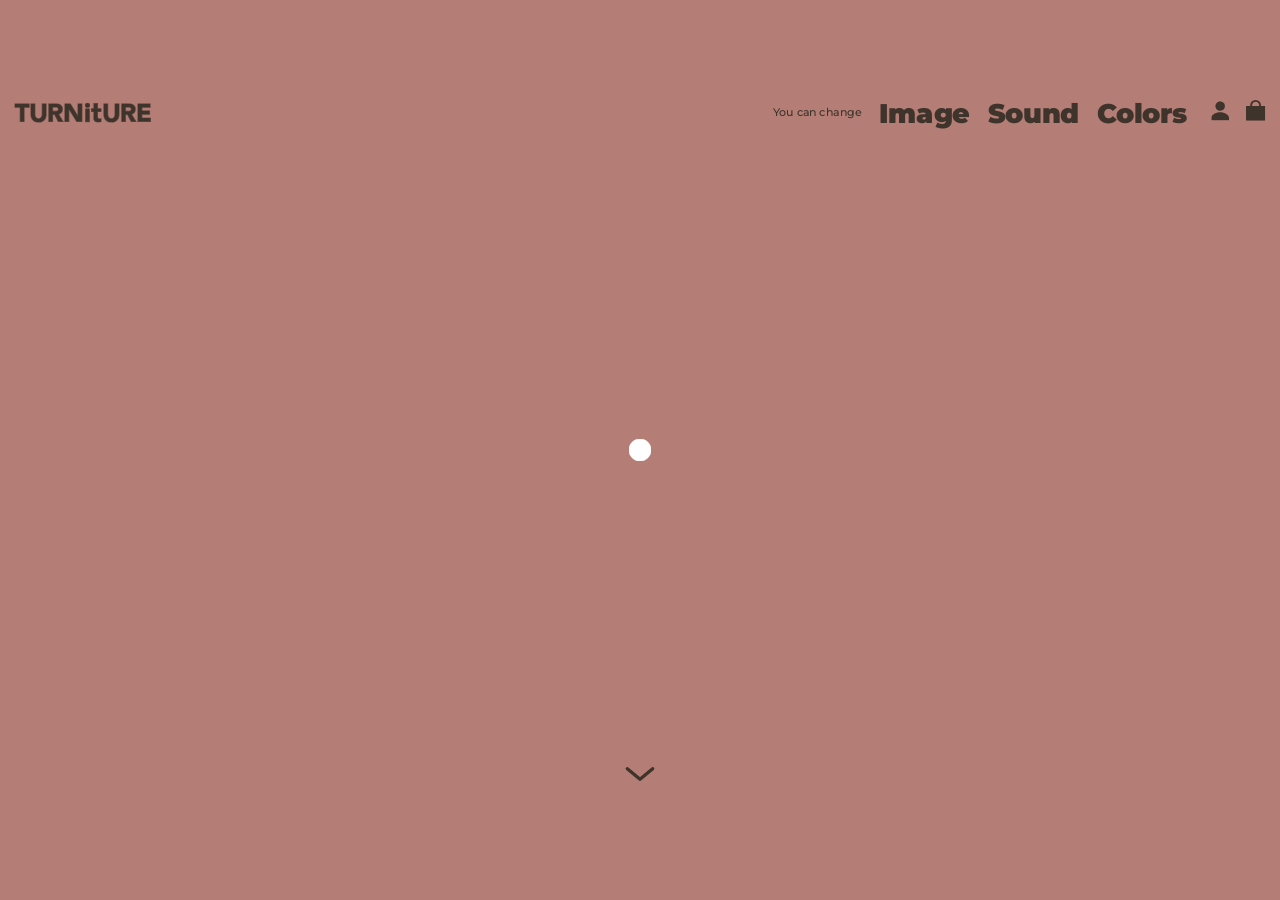
<file: index.html>
<!DOCTYPE html>
<html lang="en">
<head>
<meta charset="UTF-8">
<meta name="viewport" content="width=device-width, initial-scale=1">

<!-- A phone (or a small tablet) gets the portrait build in /m, which is laid
     out on its own 598-wide artboard; this page is authored on 1920 x 1080 and
     would land at about a third of its size.

     The test is the same line in both files, and /m has the opposite half of
     it, so neither can send you somewhere that sends you straight back and
     neither one sticks: a window that is plainly a desktop lands here however
     it got pointed at /m. It used to be a one-way trip, so a mouse that ever
     went there — a narrowed window, a page zoomed past 150%, a bookmark kept
     from testing — stayed on the phone layout until the address was typed
     again.

     A mouse is the thing being asked about, not the width: a narrowed desktop
     window keeps this build (the artboard just scales down), and only a real
     touch screen, or a window narrower than the phone artboard itself, gets
     the other one. ?desktop=1 pins this build and ?mobile=1 pins that one,
     for showing either on the wrong machine. -->
<script>
(function(){
  try{
    if (location.search.indexOf('desktop=1') >= 0) return;
    if (location.search.indexOf('mobile=1') >= 0){
      location.replace('m/index.html' + location.search + location.hash);
      return;
    }
    var coarse  = matchMedia('(pointer: coarse)').matches;
    var handset = (coarse && innerWidth <= 1024) || innerWidth <= 620;
    if (handset) location.replace('m/index.html' + location.search + location.hash);
  }catch(e){}
})();
</script>
<title>TURNitURE — Turn It Yours</title>
<link rel="preconnect" href="https://fonts.googleapis.com">
<link rel="preconnect" href="https://fonts.gstatic.com" crossorigin>
<link href="https://fonts.googleapis.com/css2?family=Montserrat:wght@500;600;700;800;900&family=Playfair+Display:wght@700&family=Archivo+Black&family=Space+Mono:wght@700&family=Caveat:wght@700&family=Abril+Fatface&display=swap" rel="stylesheet">
<!-- 탭·홈화면 아이콘 (원본은 Icon/Favicon.svg) -->
<link rel="icon" href="favicon.ico" sizes="32x32">
<link rel="icon" href="favicon.svg" type="image/svg+xml">
<link rel="apple-touch-icon" href="apple-touch-icon.png">
<link rel="stylesheet" href="styles.css">
</head>
<body>

<!-- ── the opening film ───────────────────────────────────
     Laid against the window rather than against the artboard: the stage is a
     fixed 1920 x 1080 box that letterboxes in a window of another shape, and
     this is meant to meet every edge. `object-fit:cover` in the stylesheet
     crops it to whatever shape the window is.

     muted + playsinline is what every browser asks for before it will start a
     film by itself; loop is what keeps it going. -->
<div class="hero" aria-hidden="true">
  <video class="hero__v" src="Video/main-loop.mp4"
         autoplay loop muted playsinline preload="auto"></video>
</div>

<!-- ── the scroll film ────────────────────────────────────
     One screen below the title sequence, and the last of the three the main
     page is deep. Laid against the window like the opening film, for the same
     reason: it is meant to meet every edge, so `object-fit:cover` crops it to
     whatever shape the window is rather than letterboxing it in the artboard.

     It has no `src` here — `film-scenes.js` names the file and `film.js` sets
     it, so there is one place to change it. No autoplay and no loop either:
     the wheel is the only thing that moves it. -->
<div class="film" data-root="" aria-hidden="true">
  <video class="film__v" muted playsinline preload="auto"></video>
  <div class="film__g" data-film-g></div>
</div>

<!-- ── the four screens after the film ──────────────────
     What they hold is in `Reference/Process_01.png`, and `process.js` fills
     and runs all four. Like the two films above them they are laid against
     the window rather than the artboard, so each meets every edge.

     Each one rides up over the one before when the wheel reaches it. They
     carry no `src` and no markup of their own beyond this: the drawing and
     the end frame are fetched and put in so they can be recoloured, and the
     grid is built from the three stills. -->
<section class="pane pane--seq" data-pane aria-hidden="true">
  <div class="seq" data-seq></div>
</section>

<section class="pane pane--gcode" data-pane aria-hidden="true">
  <video class="pane__v" data-gcode muted playsinline loop preload="none"></video>
</section>

<section class="pane pane--tray" data-pane aria-hidden="true">
  <div class="tray" data-tray></div>
</section>

<section class="pane pane--end" data-pane aria-hidden="true">
  <div class="endf" data-endframe></div>
</section>

<div class="viewport">
  <div class="stage" id="stage">

    <!-- ── header ───────────────────────────────────────── -->
    <header class="header">
      <a class="logo" href="#" data-go="home" aria-label="TURNitURE home"></a>
      <div class="navbox" id="navbox" aria-hidden="true"></div>
      <nav class="nav">
        <span class="nav__pre">You can change</span>
        <button class="nav__tab" data-tab="images">Image</button>
        <button class="nav__tab" data-tab="sounds">Sound</button>
        <button class="nav__tab" data-tab="colors">Colors</button>
        <button class="nav__icon nav__icon--profile" data-go="profile" aria-label="Profile"></button>
        <button class="nav__icon nav__icon--cart" data-go="cart" aria-label="Cart"></button>
      </nav>
    </header>

    <!-- ── main page ────────────────────────────────────── -->
    <!-- The main page is three screens deep: the opening film, the title
         sequence one scroll below it, and the scroll film below that. -->
    <section class="page page--home is-on" data-page="home">
      <button class="scroller" id="scroller" aria-label="Scroll down to the title">
        <svg viewBox="0 0 48 28" aria-hidden="true">
          <path d="M5 6 L24 22 L43 6" fill="none" stroke="currentColor" stroke-width="5"
                stroke-linecap="round" stroke-linejoin="round"/>
        </svg>
      </button>
      <h1 class="intro" id="intro">
        <span class="intro__line" id="introWord"><span class="intro__fx"><span class="word" id="word"></span></span></span>
        <span class="intro__line" id="introTagline"><span class="intro__fx">Turn It Yours</span></span>
        <span class="intro__line" id="introLogo"><span class="intro__fx"></span></span>
      </h1>
    </section>

    <!-- ── images / sounds page ─────────────────────────── -->
    <section class="page page--picker" data-page="picker">
      <h2 class="picker__title" data-title>Turn your image into</h2>

      <div class="window" id="window"><div class="items" id="items"></div></div>

      <button class="arrow arrow--prev" id="prev" aria-label="Previous">
        <svg viewBox="0 0 62 62" width="62" height="62" aria-hidden="true">
          <circle cx="31" cy="31" r="31" fill="currentColor"/>
          <path d="M26 17 L41 31 L26 45" fill="none" stroke="var(--bg)" stroke-width="7"
                stroke-linecap="round" stroke-linejoin="round"/>
        </svg>
      </button>
      <button class="arrow arrow--next" id="next" aria-label="Next">
        <svg viewBox="0 0 62 62" width="62" height="62" aria-hidden="true">
          <circle cx="31" cy="31" r="31" fill="currentColor"/>
          <path d="M26 17 L41 31 L26 45" fill="none" stroke="var(--bg)" stroke-width="7"
                stroke-linecap="round" stroke-linejoin="round"/>
        </svg>
      </button>
    </section>

    <!-- ── make page (step 2 · 3) ───────────────────────── -->
    <section class="page page--make" data-page="make">
      <h2 class="make__title">Let&rsquo;s Make <span data-make-name></span></h2>

      <!-- step 2 — pick an input -->
      <div class="make__io" data-step="io">
        <button class="drop" data-kind="file">
          <span class="drop__label" data-drop-label>Drop Image</span>
          <input type="file" hidden data-file>
        </button>
        <span class="make__or">OR</span>
        <button class="drop" data-kind="live">
          <video class="drop__cam" playsinline muted hidden></video>
          <span class="drop__label" data-live-label>Live Image</span>
        </button>
      </div>

      <!-- Once the camera or the mic is running the step stops being two
           boxes and becomes the whole page (Web_LiveImage · Web_LiveSound):
           the viewfinder takes the middle, or the mic draws what it is
           hearing with the clock under it, and one round button takes it.
           app.js puts is-live-img / is-live-snd on the root when make.js
           says a stream has started. -->
      <canvas class="wave" data-wave></canvas>
      <p class="clock" data-clock>00:00:00</p>
      <button class="shoot" data-shoot aria-label="Take it"><span></span></button>

      <!-- step 3 — the result: what went in on the left, what came out on the right -->
      <div class="make__out" data-step="out">
        <canvas class="make__src" data-src></canvas>
        <canvas class="make__canvas" data-canvas></canvas>
        <div class="scrub" data-scrub hidden>
          <div class="scrub__track"></div>
          <div class="scrub__knob" data-knob></div>
        </div>
        <div class="make__btns">
          <button class="rbtn" data-play aria-label="Play">
            <svg viewBox="0 0 92 92" aria-hidden="true">
              <path class="i-play" d="M36 28 L66 46 L36 64 Z"/>
              <path class="i-pause" d="M34 28h10v36H34z M48 28h10v36H48z"/>
            </svg>
          </button>
          <button class="rbtn rbtn--mode" data-mode>2D</button>
          <button class="rbtn rbtn--cart" data-cart>Cart</button>
          <button class="rbtn rbtn--again" data-again aria-label="Again">
            <svg viewBox="0 0 92 92" aria-hidden="true">
              <path d="M62 34a22 22 0 1 0 5 15" fill="none" stroke="currentColor"
                    stroke-width="8" stroke-linecap="round"/>
              <path d="M66 22v16H50"  fill="none" stroke="currentColor"
                    stroke-width="8" stroke-linecap="round" stroke-linejoin="round"/>
            </svg>
          </button>
        </div>
      </div>
    </section>

    <!-- ── profile ──────────────────────────────────────────
         A picture of yourself and three lines about you. The fields are
         locked until EDIT; typing fills them in (01_Profile_02).        -->
    <section class="page page--profile" data-page="profile">
      <button class="avatar" id="avatar" aria-label="Choose a profile picture">
        <span class="avatar__glyph"></span>
        <img class="avatar__img" alt="" hidden>
        <video class="avatar__cam" playsinline muted hidden></video>
        <span class="avatar__hint" data-avatar-hint hidden>Take It</span>
      </button>
      <div class="pick" id="avatarPick" hidden>
        <button class="pick__b" data-pick="live">Take one now</button>
        <button class="pick__b" data-pick="file">Choose a file</button>
      </div>
      <input type="file" accept="image/*" hidden id="avatarFile">

      <div class="pform" id="pform">
        <label class="pfield" data-k="name">
          <span class="pfield__k">Name</span>
          <input class="pfield__v" type="text" autocomplete="off" disabled>
        </label>
        <label class="pfield" data-k="mail">
          <span class="pfield__k">E-Mail</span>
          <input class="pfield__v" type="email" autocomplete="off" disabled>
        </label>
        <label class="pfield pfield--tall" data-k="addr">
          <span class="pfield__k">Address</span>
          <textarea class="pfield__v" autocomplete="off" disabled></textarea>
        </label>
      </div>

      <div class="pbtns">
        <button class="pbtn" id="pEdit">EDIT</button>
        <button class="pbtn pbtn--fill" id="pSave">SAVE</button>
      </div>
    </section>

    <!-- ── cart ─────────────────────────────────────────────
         1 what you made, loose on the floor and draggable, with the bill
         beside it · 2 where it goes · 3 how you pay · 4 the receipt.   -->
    <section class="page page--cart" data-page="cart" data-step="1">

      <h2 class="cart__title">YOUR OWN..</h2>
      <div class="floor" id="floor"></div>
      <p class="floor__empty" id="floorEmpty">Nothing in here yet.</p>

      <!-- step 1 — the bill down the right -->
      <div class="paper paper--side" data-cstep="1">
        <div class="paper__sheet"></div>
        <div class="paper__fold"></div>
        <div class="paper__in">
          <h3 class="paper__t">Bill-Paper</h3>
          <div class="rule"></div>
          <div class="bill" data-bill="side"></div>
          <div class="paper__btns">
            <button class="pill" id="cartBuy">Buy</button>
            <button class="rnd" id="cartTrash" aria-label="Empty the cart"></button>
            <button class="rnd" id="cartTicket" aria-label="Apply the coupon"></button>
          </div>
        </div>
      </div>

      <!-- steps 2 · 3 — the same sheet, opened out -->
      <div class="paper paper--wide" data-cstep="23">
        <div class="paper__sheet"></div>
        <div class="paper__fold"></div>
        <div class="paper__in">
          <h3 class="paper__t">Bill-Paper</h3>
          <div class="rule rule--wide"></div>
          <div class="bill bill--wide" data-bill="wide"></div>

          <form class="cform" data-cform="2" autocomplete="off">
            <div class="crow">
              <input class="cin" placeholder="First Name">
              <input class="cin" placeholder="Last Name">
            </div>
            <div class="crow"><input class="cin" placeholder="Apartment, Suite, etc (optional)"></div>
            <div class="crow"><input class="cin" placeholder="City"></div>
            <div class="crow crow--3">
              <span class="csel"><select data-sel="county"></select></span>
              <span class="csel"><select data-sel="zip"></select></span>
              <span class="csel"><select data-sel="country"></select></span>
            </div>
            <div class="crow"><input class="cin" placeholder="Optional"></div>
            <label class="ccheck"><input type="checkbox"><span class="ccheck__b"></span>Save it!</label>
            <button class="pill pill--wide" data-go-step="3">Continue</button>
          </form>

          <form class="cform" data-cform="3" autocomplete="off">
            <div class="crow"><input class="cin" placeholder="Cardholder Name"></div>
            <div class="crow"><input class="cin" placeholder="Card Number" inputmode="numeric"></div>
            <div class="crow crow--3">
              <span class="csel"><select data-sel="month"></select></span>
              <span class="csel"><select data-sel="year"></select></span>
              <input class="cin" placeholder="CVC" inputmode="numeric" maxlength="4">
            </div>
            <label class="ccheck"><input type="checkbox"><span class="ccheck__b"></span>Save it!</label>
            <button class="pill pill--wide" id="cartPay">Pay</button>
          </form>
        </div>
      </div>

      <!-- step 4 — the receipt, which then leaves -->
      <div class="paper paper--slip" data-cstep="4">
        <div class="paper__sheet"></div>
        <div class="paper__fold"></div>
        <div class="paper__in">
          <h3 class="paper__t paper__t--slip">Thank You</h3>
          <div class="slip__items" id="slipItems"></div>
        </div>
      </div>
    </section>

    <!-- ── color panel ──────────────────────────────────── -->
    <aside class="colors" id="colors" aria-hidden="true">
      <div class="colors__blur" aria-hidden="true">
        <div></div><div></div><div></div><div></div><div></div><div></div>
      </div>
      <div class="colors__list" id="swatches"></div>
      <button class="colors__close" id="colorsClose" aria-label="Close colors">
        <svg viewBox="0 0 60 60" width="60" height="60" aria-hidden="true">
          <circle cx="30" cy="30" r="27" fill="none" stroke="#FFFFFF" stroke-width="3"/>
          <path d="M21 21 L39 39 M39 21 L21 39" stroke="#FFFFFF" stroke-width="3" stroke-linecap="round"/>
        </svg>
      </button>
    </aside>

    <div class="cursor" id="cursor"><div class="cursor__dot"></div></div>
  </div>
</div>
<script src="logo.js"></script>
<script src="icons.js"></script>
<script src="shapes.js"></script>
<script src="intro.js"></script>
<script src="cart.js"></script>
<script src="live.js"></script>
<script src="make.js"></script>
<script src="profile.js"></script>
<script src="checkout.js"></script>
<script src="film-scenes.js"></script>
<script src="film.js"></script>
<script src="process.js"></script>
<script src="app.js"></script>
</body>
</html>
</file>
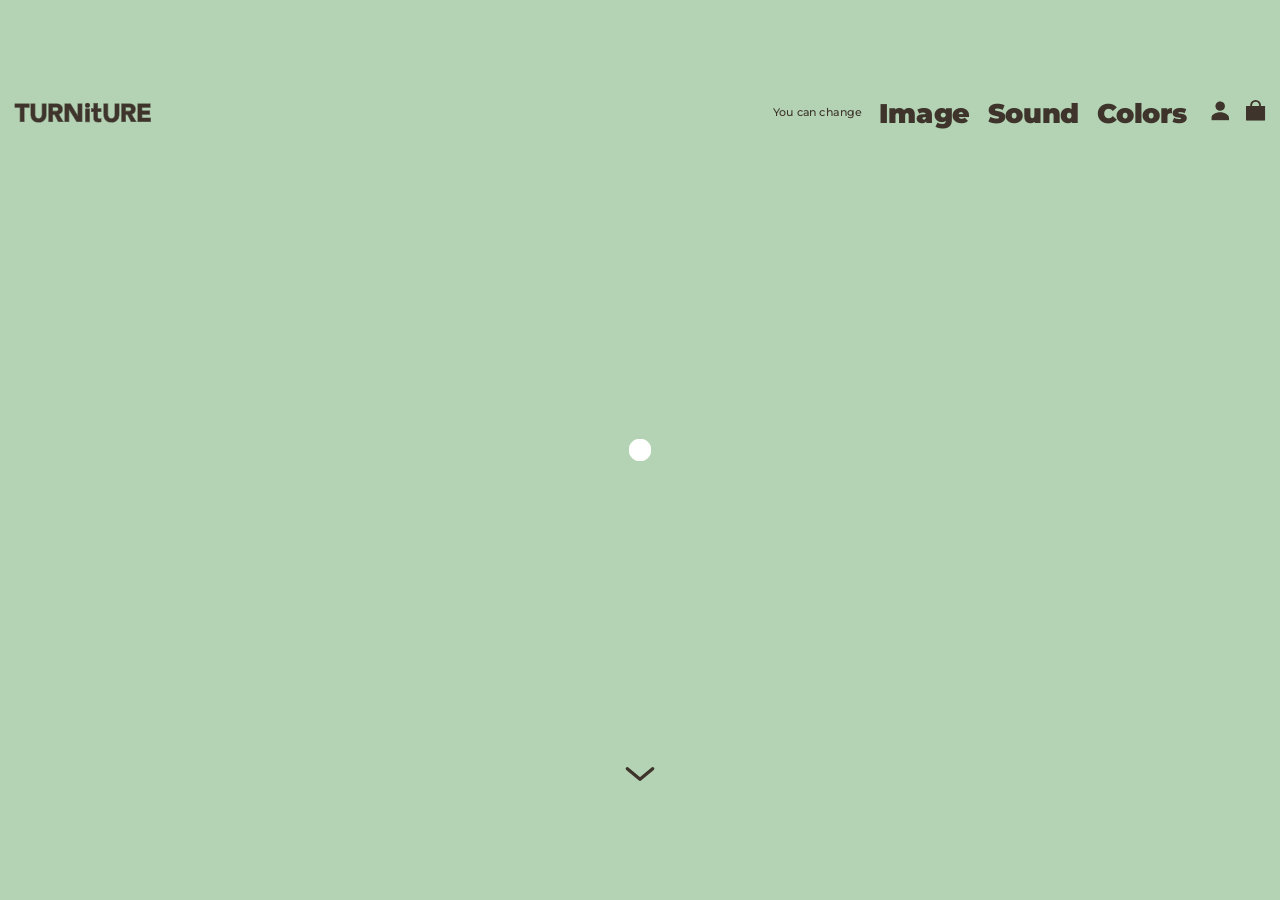
<file: m/index.html>
<!DOCTYPE html>
<html lang="en">
<head>
<meta charset="UTF-8">
<!-- user-scalable=no keeps a double-tap from zooming the artboard, which would
     break every coordinate the layout is authored in. -->
<meta name="viewport" content="width=device-width, initial-scale=1, maximum-scale=1, user-scalable=no, viewport-fit=cover">
<meta name="theme-color" content="#313335">

<!-- The other half of the test in ../index.html — word for word the same, so
     the two can never bounce a window between them. This build is drawn on a
     598-wide artboard and is not scaled up past it, so on a desktop it would
     sit as a narrow column in the middle of the screen. A window that is
     plainly a desktop goes back rather than being shown that. ?mobile=1 stays
     here, for looking at this build on a big screen. -->
<script>
(function(){
  try{
    if (location.search.indexOf('mobile=1') >= 0) return;
    var coarse  = matchMedia('(pointer: coarse)').matches;
    var handset = (coarse && innerWidth <= 1024) || innerWidth <= 620;
    if (!handset) location.replace('../index.html' + location.search + location.hash);
  }catch(e){}
})();
</script>

<title>TURNitURE — Turn It Yours</title>
<link rel="preconnect" href="https://fonts.googleapis.com">
<link rel="preconnect" href="https://fonts.gstatic.com" crossorigin>
<link href="https://fonts.googleapis.com/css2?family=Montserrat:wght@500;600;700;800;900&family=Playfair+Display:wght@700&family=Archivo+Black&family=Space+Mono:wght@700&family=Caveat:wght@700&family=Abril+Fatface&display=swap" rel="stylesheet">
<!-- 탭·홈화면 아이콘 (원본은 Icon/Favicon.svg) -->
<link rel="icon" href="../favicon.ico" sizes="32x32">
<link rel="icon" href="../favicon.svg" type="image/svg+xml">
<link rel="apple-touch-icon" href="../apple-touch-icon.png">
<link rel="stylesheet" href="styles.css">
</head>
<body>

<!-- ── the opening film ───────────────────────────────────
     Against the window rather than the artboard, so it meets every edge of
     the handset; `object-fit:cover` crops it to that shape. muted +
     playsinline is what iOS asks for before it will start a film by itself. -->
<div class="hero" aria-hidden="true">
  <video class="hero__v" src="../Video/main-loop.mp4"
         autoplay loop muted playsinline preload="auto"></video>
</div>

<!-- ── the scroll film ────────────────────────────────────
     The third screen, one swipe below the title sequence. Same two files as
     the desktop build — the thumb takes the wheel's place. The file is named
     once, in `film-scenes.js`, from the site root; data-root is how this
     build reaches back out of /m for it. -->
<div class="film" data-root="../" aria-hidden="true">
  <video class="film__v" muted playsinline preload="auto"></video>
  <div class="film__g" data-film-g></div>
</div>

<!-- ── the four screens after the film ──────────────────
     What they hold is in `Reference/Process_01.png`, and `process.js` fills
     and runs all four. Like the two films above them they are laid against
     the window rather than the artboard, so each meets every edge.

     Each one rides up over the one before when the wheel reaches it. They
     carry no `src` and no markup of their own beyond this: the drawing and
     the end frame are fetched and put in so they can be recoloured, and the
     grid is built from the three stills. -->
<section data-root="../" class="pane pane--seq" data-pane aria-hidden="true">
  <div class="seq" data-seq></div>
</section>

<section data-root="../" class="pane pane--gcode" data-pane aria-hidden="true">
  <video class="pane__v" data-gcode muted playsinline loop preload="none"></video>
</section>

<section data-root="../" class="pane pane--tray" data-pane aria-hidden="true">
  <div class="tray" data-tray></div>
</section>

<section data-root="../" class="pane pane--end" data-pane aria-hidden="true">
  <div class="endf" data-endframe></div>
</section>

<div class="viewport">
  <div class="stage" id="stage">

    <!-- ── header ───────────────────────────────────────────
         The wordmark at the top left and, at the top right, the five things
         you can press. Everything is an icon now — Image and Sound are the
         two ways in, Colours opens the palette, and the last two are pages
         of their own. Whichever is open is marked by the option bar box
         sitting behind it, which knocks its glyph out in the page colour. -->
    <a class="logo" href="#" data-go="home" aria-label="TURNitURE home"></a>

    <div class="navbox" id="navbox" aria-hidden="true"></div>
    <nav class="nav">
      <button class="nav__b" data-nav="images"  aria-label="Image"></button>
      <button class="nav__b" data-nav="sounds"  aria-label="Sound"></button>
      <button class="nav__b" data-nav="colors"  aria-label="Colours"></button>
      <button class="nav__b" data-nav="profile" aria-label="Profile"></button>
      <button class="nav__b" data-nav="cart"    aria-label="Cart"></button>
    </nav>

    <!-- ── main page ────────────────────────────────────── -->
    <!-- Two screens deep: the film, and the title sequence one swipe below. -->
    <section class="page page--home is-on" data-page="home">
      <button class="scroller" id="scroller" aria-label="Scroll down to the title">
        <span class="scroller__t">Scroll</span>
        <svg viewBox="0 0 89 48" aria-hidden="true">
          <path d="M5 5 L44.5 43 L84 5" fill="none" stroke="currentColor" stroke-width="10"
                stroke-linecap="round" stroke-linejoin="round"/>
        </svg>
      </button>
      <h1 class="intro" id="intro">
        <span class="intro__line" id="introWord"><span class="intro__fx"><span class="word" id="word"></span></span></span>
        <span class="intro__line" id="introTagline"><span class="intro__fx">Turn It Yours</span></span>
        <span class="intro__line" id="introLogo"><span class="intro__fx"></span></span>
      </h1>
    </section>

    <!-- ── images / sounds page ─────────────────────────────
         One card at a time with its neighbours cropped at the screen edges.
         Swipe or use the arrows; tap the card to open it.              -->
    <section class="page page--picker" data-page="picker">
      <h2 class="picker__title" data-title>Turn your image into</h2>

      <div class="window" id="window"><div class="items" id="items"></div></div>

      <!-- A bare chevron at each edge and the five dots low on the screen —
           with one card showing there is otherwise nothing to say where in
           the five you are. -->
      <div class="pager">
        <button class="arrow arrow--prev" id="prev" aria-label="Previous">
          <svg viewBox="0 0 48 89" aria-hidden="true">
            <path d="M5 5 L43 44.5 L5 84" fill="none" stroke="currentColor" stroke-width="10"
                  stroke-linecap="round" stroke-linejoin="round"/>
          </svg>
        </button>
        <button class="arrow arrow--next" id="next" aria-label="Next">
          <svg viewBox="0 0 48 89" aria-hidden="true">
            <path d="M5 5 L43 44.5 L5 84" fill="none" stroke="currentColor" stroke-width="10"
                  stroke-linecap="round" stroke-linejoin="round"/>
          </svg>
        </button>
        <div class="dots" id="dots" aria-hidden="true"></div>
      </div>
    </section>

    <!-- ── make page (step 2 · 3) ───────────────────────────
         Same hooks as the desktop page, so make.js drives both unchanged. -->
    <section class="page page--make" data-page="make">
      <h2 class="make__title">Let&rsquo;s Make <span data-make-name></span></h2>

      <!-- step 2 — pick an input. Two squares, one over the other
           (Reference/MobileSelect). The live one becomes the whole screen
           once the camera or the mic is running. -->
      <div class="make__io" data-step="io">
        <button class="drop" data-kind="file">
          <span class="drop__label" data-drop-label>Drop Image</span>
          <input type="file" hidden data-file>
        </button>
        <button class="drop" data-kind="live">
          <video class="drop__cam" playsinline muted hidden></video>
          <span class="live__grid" aria-hidden="true"></span>
          <span class="drop__label" data-live-label>Live Image</span>
        </button>
      </div>

      <!-- what the mic is hearing, while it is hearing it -->
      <canvas class="wave" data-wave></canvas>
      <!-- and the one button that takes it -->
      <button class="shoot" data-shoot aria-label="Take it"><span></span></button>

      <!-- step 3 — the result: what went in above, what came out below -->
      <div class="make__out" data-step="out">
        <canvas class="make__src" data-src></canvas>
        <canvas class="make__canvas" data-canvas></canvas>
        <div class="scrub" data-scrub hidden>
          <div class="scrub__track"></div>
          <div class="scrub__knob" data-knob></div>
        </div>
        <div class="make__btns">
          <button class="rbtn" data-play aria-label="Play">
            <svg viewBox="0 0 92 92" aria-hidden="true">
              <path class="i-play" d="M22 12 L71 46 L22 80 Z"/>
              <path class="i-pause" d="M28 16h13v60H28z M51 16h13v60H51z"/>
            </svg>
          </button>
          <button class="rbtn rbtn--mode" data-mode>2D</button>
          <button class="rbtn rbtn--cart" data-cart>Cart</button>
          <button class="rbtn rbtn--again" data-again aria-label="Again">
            <svg viewBox="0 0 92 92" aria-hidden="true">
              <path d="M62 34a22 22 0 1 0 5 15" fill="none" stroke="currentColor"
                    stroke-width="8" stroke-linecap="round"/>
              <path d="M66 22v16H50"  fill="none" stroke="currentColor"
                    stroke-width="8" stroke-linecap="round" stroke-linejoin="round"/>
            </svg>
          </button>
        </div>
      </div>
    </section>

    <!-- ── profile ──────────────────────────────────────────
         Same hooks as the desktop page, so profile.js drives both. -->
    <section class="page page--profile" data-page="profile">
      <button class="avatar" id="avatar" aria-label="Choose a profile picture">
        <span class="avatar__glyph"></span>
        <img class="avatar__img" alt="" hidden>
        <video class="avatar__cam" playsinline muted hidden></video>
        <span class="avatar__hint" data-avatar-hint hidden>Take It</span>
      </button>
      <div class="pick" id="avatarPick" hidden>
        <button class="pick__b" data-pick="live">Take one now</button>
        <button class="pick__b" data-pick="file">Choose a file</button>
      </div>
      <input type="file" accept="image/*" hidden id="avatarFile">

      <div class="pform" id="pform">
        <label class="pfield" data-k="name">
          <span class="pfield__k">Name</span>
          <input class="pfield__v" type="text" autocomplete="off" disabled>
        </label>
        <label class="pfield" data-k="mail">
          <span class="pfield__k">E-Mail</span>
          <input class="pfield__v" type="email" autocomplete="off" disabled>
        </label>
        <label class="pfield pfield--tall" data-k="addr">
          <span class="pfield__k">Address</span>
          <textarea class="pfield__v" autocomplete="off" disabled></textarea>
        </label>
      </div>

      <div class="pbtns">
        <button class="pbtn" id="pEdit">EDIT</button>
        <button class="pbtn pbtn--fill" id="pSave">SAVE</button>
      </div>
    </section>

    <!-- ── cart ─────────────────────────────────────────────
         Same hooks as the desktop page, so checkout.js drives both. The
         floor is above the bill here instead of beside it. -->
    <section class="page page--cart" data-page="cart" data-step="1">

      <h2 class="cart__title">YOUR OWN..</h2>
      <div class="floor" id="floor"></div>
      <p class="floor__empty" id="floorEmpty">Nothing in here yet.</p>

      <!-- step 1 — the bill along the bottom -->
      <div class="paper paper--side" data-cstep="1">
        <div class="paper__sheet"></div>
        <div class="paper__fold"></div>
        <div class="paper__in">
          <h3 class="paper__t">Bill-Paper</h3>
          <div class="rule"></div>
          <div class="bill" data-bill="side"></div>
          <div class="paper__btns">
            <button class="pill" id="cartBuy">Buy</button>
            <button class="rnd" id="cartTrash" aria-label="Empty the cart"></button>
            <button class="rnd" id="cartTicket" aria-label="Apply the coupon"></button>
          </div>
        </div>
      </div>

      <!-- steps 2 · 3 — the same sheet, opened out -->
      <div class="paper paper--wide" data-cstep="23">
        <div class="paper__sheet"></div>
        <div class="paper__fold"></div>
        <div class="paper__in">
          <h3 class="paper__t">Bill-Paper</h3>
          <div class="rule rule--wide"></div>
          <div class="bill bill--wide" data-bill="wide"></div>

          <form class="cform" data-cform="2" autocomplete="off">
            <div class="crow">
              <input class="cin" placeholder="First Name">
              <input class="cin" placeholder="Last Name">
            </div>
            <div class="crow"><input class="cin" placeholder="Apartment, Suite, etc (optional)"></div>
            <div class="crow"><input class="cin" placeholder="City"></div>
            <div class="crow crow--3">
              <span class="csel"><select data-sel="county"></select></span>
              <span class="csel"><select data-sel="zip"></select></span>
              <span class="csel"><select data-sel="country"></select></span>
            </div>
            <div class="crow"><input class="cin" placeholder="Optional"></div>
            <label class="ccheck"><input type="checkbox"><span class="ccheck__b"></span>Save it!</label>
            <button class="pill pill--wide" data-go-step="3">Continue</button>
          </form>

          <form class="cform" data-cform="3" autocomplete="off">
            <div class="crow"><input class="cin" placeholder="Cardholder Name"></div>
            <div class="crow"><input class="cin" placeholder="Card Number" inputmode="numeric"></div>
            <div class="crow crow--3">
              <span class="csel"><select data-sel="month"></select></span>
              <span class="csel"><select data-sel="year"></select></span>
              <input class="cin" placeholder="CVC" inputmode="numeric" maxlength="4">
            </div>
            <label class="ccheck"><input type="checkbox"><span class="ccheck__b"></span>Save it!</label>
            <button class="pill pill--wide" id="cartPay">Pay</button>
          </form>
        </div>
      </div>

      <!-- step 4 — the receipt, which then leaves -->
      <div class="paper paper--slip" data-cstep="4">
        <div class="paper__sheet"></div>
        <div class="paper__fold"></div>
        <div class="paper__in">
          <h3 class="paper__t paper__t--slip">Thank You</h3>
          <div class="slip__items" id="slipItems"></div>
        </div>
      </div>
    </section>

    <!-- ── color panel ──────────────────────────────────── -->
    <aside class="colors" id="colors" aria-hidden="true">
      <div class="colors__blur" aria-hidden="true">
        <div></div><div></div><div></div><div></div><div></div><div></div>
      </div>
      <div class="colors__list" id="swatches"></div>
      <button class="colors__close" id="colorsClose" aria-label="Close colors">
        <svg viewBox="0 0 60 60" aria-hidden="true">
          <circle cx="30" cy="30" r="27" fill="none" stroke="#FFFFFF" stroke-width="3"/>
          <path d="M21 21 L39 39 M39 21 L21 39" stroke="#FFFFFF" stroke-width="3" stroke-linecap="round"/>
        </svg>
      </button>
    </aside>

  </div>
</div>

<!-- The layout is portrait-only; sideways it would need a third composition. -->
<div class="rotate" aria-hidden="true"><span>Turn your phone upright</span></div>

<script src="../logo.js"></script>
<script src="../icons.js"></script>
<script src="../shapes.js"></script>
<script src="../intro.js"></script>
<script src="../cart.js"></script>
<script src="../live.js"></script>
<script src="../make.js"></script>
<script src="../profile.js"></script>
<script src="../checkout.js"></script>
<script src="../film-scenes.js"></script>
<script src="../film.js"></script>
<script src="../process.js"></script>
<script src="app.js"></script>
</body>
</html>
</file>
<file: styles.css>
/* ==========================================================================
   TURNitURE — layout is authored on a fixed 1920 x 1080 artboard (the same
   one the Reference PNGs were exported from) and scaled to fit the window,
   so the arrangement stays identical to the reference at any size.
   ========================================================================== */

:root{
  --c1: #00A698;   /* colour slot 1 — type, shapes, boxes */
  --c2: #6F5D00;   /* colour slot 2 — page background     */
  --fg: var(--c1);
  --bg: var(--c2);
  --on: #FFFFFF;   /* active tab                          */
  --k : 1;         /* artboard scale, set from app.js     */
}
/* the "Let's Make" step runs the palette the other way round, as in Tray_01 */
:root.is-flip{ --fg: var(--c2); --bg: var(--c1); }

*{ margin:0; padding:0; box-sizing:border-box; cursor:none; }

html,body{
  height:100%;
  background:var(--bg);
  transition: background-color .35s ease;
}

body{
  /* Avenir first: it is the family with real Black (900) and Heavy (800).
     Avenir Next stops at Heavy, so 900 there would silently fall back. */
  font-family:'Avenir','Avenir Next','Montserrat',system-ui,-apple-system,sans-serif;
  font-weight:900;
  letter-spacing:-.04em;                    /* -4% everywhere */
  color:var(--fg);
  overflow:hidden;
  cursor:none;
}
button{ font:inherit; color:inherit; background:none; border:0; }
a{ color:inherit; text-decoration:none; }

/* ══ the opening film ════════════════════════════════════════════════════════
   The main page is three screens deep: this film, the title sequence one
   scroll below it (Reference/Main_Video), and the scroll film below that.
   This one is laid against the window
   and not against the artboard — the stage is a fixed 1920 x 1080 box that
   letterboxes in a window of another shape, and the film is meant to meet
   every edge — so it is cropped to the window's own proportions instead. */
.hero{
  position:fixed; inset:0; z-index:0;
  overflow:hidden;
  background:var(--bg);
  opacity:0; visibility:hidden;
  transition: transform .78s cubic-bezier(.62,0,.2,1),
              opacity .4s ease, visibility 0s linear .4s;
}
:root.is-home .hero{
  opacity:1; visibility:visible;
  transition: transform .78s cubic-bezier(.62,0,.2,1),
              opacity .4s ease, visibility 0s;
}
.hero__v{
  display:block; width:100%; height:100%;
  object-fit:cover;                         /* fills whatever shape the window is */
}
/* scrolled down — the film leaves upwards and the type comes up after it */
:root.is-down .hero{ transform:translateY(-100%); }

/* ══ the scroll film ═════════════════════════════════════════════════════════
   The third screen. It waits one below the title sequence and rides up the
   same way, and like the opening film it is laid against the window rather
   than against the artboard, so it meets every edge whatever shape that
   window is. What it shows is in `film-scenes.js`; `film.js` turns the wheel
   into a second of it. */
.film{
  position:fixed; inset:0; z-index:0;
  overflow:hidden;
  background:var(--bg);
  opacity:0; visibility:hidden;
  transform:translateY(100%);
  transition: transform .78s cubic-bezier(.62,0,.2,1),
              opacity .4s ease, visibility 0s linear .4s;
}
:root.is-film .film{
  opacity:1; visibility:visible;
  transform:translateY(0);
  transition: transform .78s cubic-bezier(.62,0,.2,1),
              opacity .4s ease, visibility 0s;
}
.film__v{
  display:block; width:100%; height:100%;
  object-fit:cover;                         /* cropped to the window, like .hero__v */
}
.film__g{ position:absolute; inset:0; pointer-events:none; }

/* One rectangle on one piece of furniture. Nothing but a black edge and the
   wording above it — no corner, no shadow, no fill. It is placed and sized in
   real pixels by `film.js`, because where it belongs is a share of the video
   frame and only the script knows where that frame landed.

   The three numbers here were read off the reference stills in `Video/` and
   scaled to the film's own 1920: a 13px edge, 50px type, sitting 3px clear of
   the rectangle and flush with its left side. They carry `--k`, the artboard
   scale, so on a 1920 x 1080 window they come out exactly as drawn.

   The type is 500, not the 900 the rest of the site is set in — the reference
   is plainly a lighter weight, and at this size a Black would read as a
   caption on the film rather than a note laid over it. The -4% tracking is
   inherited, and is what brings the line to the width it was drawn at. */
.fmark{
  position:absolute; left:0; top:0;
  border:calc(13px * var(--k)) solid #000;
  transform-origin:50% 50%;
  opacity:0;
  will-change:transform, opacity;
}
.fmark__t{
  position:absolute; left:0; bottom:100%;
  margin-bottom:calc(3px * var(--k));
  display:block; white-space:nowrap;
  color:#000;
  font-size:calc(50px * var(--k)); line-height:1; font-weight:500;
}

/* The last word. The room goes half dark and one line is left on it, in
   colour slot 1 — the colour the viewer picked, so it is the page speaking
   over the film rather than the film itself. 110px keeps it on one line
   inside the artboard at the site's own weight; the width cap is what makes
   it wrap instead of running off the edge in a narrow window. */
.fveil{
  position:absolute; inset:0;
  background:#000;
  opacity:0;
}
.fend{
  position:absolute; left:50%; top:50%;
  width:84%;
  text-align:center;
  color:var(--c1);
  font-size:calc(110px * var(--k)); line-height:1.04; font-weight:900;
  letter-spacing:-0.03em;
  opacity:0;
  will-change:transform, opacity;
}


/* ══ the four screens after the film ═════════════════════════════════════════
   The drawing, the G-code film, the tray grid, the end frame. Each rides up
   over the one before, the same slide the two films above them use, and each
   is laid against the window rather than the artboard so it meets every edge.

   They are the viewer's two colours and nothing else: slot 2 is the ground,
   slot 1 is what is drawn on it. */
.pane{
  position:fixed; inset:0; z-index:0;
  display:flex; align-items:center; justify-content:center;
  overflow:hidden;
  background:var(--c2);
  color:var(--c1);
  opacity:0; visibility:hidden;
  transform:translateY(100%);
  transition: transform .78s cubic-bezier(.62,0,.2,1),
              opacity .4s ease, visibility 0s linear .4s;
}
.pane.is-up{
  opacity:1; visibility:visible;
  transform:translateY(0);
  transition: transform .78s cubic-bezier(.62,0,.2,1),
              opacity .4s ease, visibility 0s;
}
/* They all sit at the same depth as the films, under the header; which of
   them is on top is the order they appear in the markup, which is the order
   they are reached in. */

/* ── the drawing ───────────────────────────────────────────────────────────
   Person, arrow, burst, arrow, printer, arrow, chair. They arrive left to
   right a fifth of a second apart — the delay is per piece and set from
   `process.js` — and each then keeps a wobble of its own, the boil of a
   hand-drawn loop. The wobble is four numbers the script writes onto the
   piece, so seven of them are seven sets of numbers rather than seven
   hand-written keyframes. */
.seq{ width:82%; max-width:calc(1353px * var(--k)); }
.seq svg{ display:block; width:100%; height:auto; }
.seq svg > g{
  opacity:0;
  transform:translateY(calc(26px * var(--k)));
  transform-box:fill-box; transform-origin:50% 50%;
  transition: opacity .5s ease, transform .62s cubic-bezier(.2,.8,.25,1);
}
.seq.is-on svg > g{
  opacity:1; transform:none;
  animation-name:boil;
  animation-iteration-count:infinite;
  animation-timing-function:steps(1, end);   /* a jitter, not a drift */
}
@keyframes boil{
  0%   { translate:0 0; rotate:0; scale:1; }
  25%  { translate:var(--bx) calc(var(--by) * -1); rotate:var(--br); scale:var(--bs); }
  50%  { translate:calc(var(--bx) * -1) var(--by); rotate:calc(var(--br) * -1); scale:1; }
  75%  { translate:calc(var(--bx) * .6) calc(var(--by) * .7); rotate:calc(var(--br) * .4); scale:var(--bs); }
  100% { translate:0 0; rotate:0; scale:1; }
}
@media (prefers-reduced-motion: reduce){
  .seq.is-on svg > g{ animation:none; }
}

/* ── the G-code film ──────────────────────────────────────────────────────
   Shown whole rather than cropped: it is a recording of a print, and the
   edges of the frame are part of what it is showing. */
.pane__v{
  display:block; width:100%; height:100%;
  object-fit:contain;
}

/* ── the tray grid ────────────────────────────────────────────────────────
   Three stills that swap: the wording, then what went in, then what came
   out. The stills are photographs, so there is nothing in them
   to recolour: they go through a two-tone filter that lands black on slot 1
   and white on slot 2, and then the nine cells are laid back over it in
   their own colours as sprites. The middle cell is left under the filter —
   it is the tray mark and its wording, which is drawing. */
.tray{ position:relative; height:84%; aspect-ratio:1920 / 2000; max-width:70%; }
.tray__f{
  position:absolute; inset:0;
  opacity:0;
  transition:opacity .42s ease;
}
.tray__f.is-on{ opacity:1; }
.tray__duo{
  display:block; width:100%; height:100%;
  filter:url(#duo);
}
.tray__c{
  position:absolute;
  background-repeat:no-repeat;
}
.duo-def{ position:absolute; width:0; height:0; }

/* ── the end frame ────────────────────────────────────────────────────────
   Exported in the two default colours, so it is put into the page and its
   ground and its drawing are handed the live ones instead. */
.endf{ width:100%; height:100%; }
.endf svg{ display:block; width:100%; height:100%; }
.endf .bg{ fill:var(--c2); }

.viewport{
  position:fixed; inset:0; z-index:1;       /* over the film */
  display:flex; align-items:center; justify-content:center;
}

.stage{
  position:relative;
  width:1920px; height:1080px;
  flex:0 0 auto;
  transform:scale(var(--k));
  transform-origin:center center;
}

/* ── header ─────────────────────────────────────────────────────────────── */

.logo{
  position:absolute; left:21px; top:19px; z-index:11;
  width:207px; height:30px;                 /* 369 x 54, then 20% and 30% off */
  display:block;
  color:var(--fg);
  transition: color .35s ease;
}
.logo svg{ display:block; width:100%; height:100%; }

/* 20% smaller than the reference; the baseline follows so the wordmark and
   the tabs still line up along the same optical band. */
.nav{
  position:absolute; right:22px; top:15px; z-index:11;
  display:flex; align-items:baseline; gap:27px;
}
.nav__pre{
  position:relative; top:-10px;
  font-size:17px; line-height:1; font-weight:500;
}
.nav__tab{
  font-size:40px; line-height:1; font-weight:900;
  transition: color .2s ease;
}
.nav__tab.is-on{ color:var(--on); }
/* while the box is sitting behind an item, that item reads as a cut-out */
.nav__tab.is-boxed, .logo.is-boxed{ color:var(--bg); }
.nav__tab.is-boxed.is-on{ color:var(--bg); }

/* ══ option bar box ══════════════════════════════════════════════════════════
   Nothing until you point at something. Then it appears where the pointer is,
   and from then on it slides to whatever you point at next, with enough
   overshoot to land with a bump. Clicking parks it. */
.navbox{
  position:absolute; left:0; top:0; z-index:10;
  background:var(--fg);
  opacity:0;
  transform-origin:center;
  pointer-events:none;
  transition: transform .34s cubic-bezier(.34,1.42,.44,1),
              width     .34s cubic-bezier(.34,1.42,.44,1),
              height    .34s cubic-bezier(.34,1.42,.44,1),
              opacity   .16s ease,
              background-color .35s ease;
}
.navbox.is-pop{                       /* first appearance — no sliding, just pop */
  transition: opacity .16s ease, transform .3s cubic-bezier(.3,1.5,.5,1),
              background-color .35s ease;
}
.navbox.is-on{ opacity:1; }

/* ── pages ──────────────────────────────────────────────────────────────── */

.page{ position:absolute; inset:0; display:none; }
.page.is-on{ display:block; }

/* The title sequence waits one screen below the film and rides up with it.
   Clipped top and bottom only — a line of type still tracks out past the
   artboard the way it always could. */
.page--home{ clip-path: inset(0 -2000px); }
.page--home .intro{
  transform:translateY(1080px);
  transition: transform .78s cubic-bezier(.62,0,.2,1);
}
:root.is-down .page--home .intro{ transform:translateY(0); }
/* and one more scroll takes it up and out, to leave the film the screen */
:root.is-film .page--home .intro{ transform:translateY(-1080px); }

/* the one hint that there is something under the film */
.scroller{
  position:absolute; left:50%; bottom:40px; z-index:12;
  width:48px; height:28px; margin-left:-24px;
  color:var(--fg);
  animation: nudge 2.1s ease-in-out infinite;
  transition: opacity .3s ease, visibility 0s linear .3s, color .35s ease;
}
.scroller svg{ display:block; width:100%; height:100%; }
:root.is-down .scroller{ opacity:0; visibility:hidden; pointer-events:none; }
@keyframes nudge{
  0%,100%{ transform:translateY(0);  opacity:.75 }
  50%    { transform:translateY(9px); opacity:1 }
}
@media (prefers-reduced-motion: reduce){ .scroller{ animation:none } }

/* main page — the looping title sequence (see intro.js).
   Type is set at the 메인_1 hero size, centred on the artboard. */
.intro{
  position:absolute; inset:0;
  font-size:251px; line-height:1; font-weight:900;
}
.intro__line{
  position:absolute; left:50%; top:50%;
  white-space:nowrap;
  opacity:0; visibility:hidden;
  transition: opacity .46s ease, visibility 0s linear .46s;
}
.intro__line.is-on{
  opacity:1; visibility:visible;
  transition: opacity .46s ease, visibility 0s;
}
/* a slight ease-up as each line arrives, so the hand-overs read as one move */
.intro__fx{
  display:block;
  transform:translate(-50%,-50%) scale(.975);
  transform-origin:center;
  transition: transform .62s cubic-bezier(.2,.8,.25,1);
}
.intro__line.is-on .intro__fx{ transform:translate(-50%,-50%) scale(1); }



/* The word is built from fixed-width cells so that re-dealing the typefaces
   swaps the glyph without the line jittering. intro.js keeps it centred by
   translating it half its own width, which is why this one is not -50%. */
#introWord .intro__fx{
  transform:translate(0,-50%) scale(.975);
}
#introWord.is-on .intro__fx{ transform:translate(0,-50%) scale(1); }
.word{ display:inline-block; transition: transform .16s ease-out, letter-spacing .16s ease-out; }
/* while a line tracks out to meet the next one's edges */
.word.is-stretch{ transition: transform .62s cubic-bezier(.4,0,.2,1), letter-spacing .62s cubic-bezier(.4,0,.2,1); }
#introTagline .intro__fx.is-stretch{ transition: transform .62s cubic-bezier(.2,.8,.25,1), letter-spacing .62s cubic-bezier(.4,0,.2,1); }
.is-instant{ transition:none !important; }
.word .ch{ display:inline-block; text-align:center; }

/* wider than "Turn It Yours" sets naturally, so the tagline has to track out
   to reach the wordmark's edges before it dissolves into it */
#introLogo .intro__fx{ width:1700px; color:var(--fg); }
#introLogo svg{ display:block; width:100%; height:auto; }

/* images / sounds page */
.picker__title{
  position:absolute; left:30px; top:203px;
  font-size:140px; line-height:1; font-weight:900;
  white-space:nowrap;
}

.arrow{
  position:absolute; top:679px;
  width:62px; height:62px; color:var(--fg);
  transition: opacity .25s ease;
}
.arrow--next{ left:1829px; }
.arrow--prev{ left:29px; transform:scaleX(-1); }   /* same glyph, mirrored */
.arrow.is-off{ opacity:0; pointer-events:none; }

/* ── the item row ───────────────────────────────────────────────────────────
   Four cells of 408px are visible at a time out of six. The window slides to
   whichever edge it is pinned to (left / centre / right) while the track
   inside it steps one cell per click, so the two move together.           */

.window{
  position:absolute; top:423px; left:22px;
  width:1632px; height:574px;                 /* exactly four 408px cells */
  overflow:hidden;
  transition: left var(--slide);
}
.page--picker[data-align="center"] .window{ left:144px; }
.page--picker[data-align="right"]  .window{ left:266px; }

.items{
  position:absolute; left:23.5px; top:0;      /* centres cell 0 on x = 226 */
  transform:translateX(calc(var(--pos, 0) * -408px));
  transition: transform var(--slide);
}

:root{ --slide: .52s cubic-bezier(.34,1.28,.4,1); }   /* snappy, slight overshoot */

.item{
  position:absolute; top:0; left:calc(var(--i) * 408px);
  width:361px; height:574px;
}

/* the box that grows out of the centre on hover */
.item__box{
  position:absolute; inset:0;
  background:var(--fg);
  opacity:0;
  transform:scale(.72);
  transition: transform .34s cubic-bezier(.22,.9,.3,1), opacity .22s ease,
              background-color .35s ease;
}
.item.is-hot .item__box{ opacity:1; transform:scale(1); }

.item__shape{
  position:absolute; left:0; right:0; bottom:209px; height:0;
}
.item__shape svg{
  display:block; position:absolute; left:50%; bottom:calc(0px - var(--dy, 0px));
  transform:translateX(-50%);
}
.item__shape svg path{ transition: fill .35s ease; }
.item__shape .s-rest { fill:var(--fg); transition: opacity .18s ease, fill .35s ease; }
.item__shape .s-hover{ fill:var(--bg); opacity:0; transition: opacity .18s ease .06s, fill .35s ease; }
.item.is-hot .s-rest { opacity:0; }
.item.is-hot .s-hover{ opacity:1; }

.item__label{
  position:absolute; left:0; right:0; top:404px;
  text-align:center;
  font-size:61px; line-height:1; font-weight:900;
  transition: color .2s ease;
}
.item__size{
  position:absolute; left:0; right:0; top:464px;
  text-align:center;
  font-size:44px; line-height:1; font-weight:800;   /* Heavy */
  color:var(--bg);
  opacity:0;
  transition: opacity .2s ease, color .35s ease;
}
.item.is-hot .item__label{ color:var(--bg); }
.item.is-hot .item__size { opacity:1; }

/* ── colour panel ───────────────────────────────────────────────────────── */

.colors{
  position:absolute; inset:0;
  pointer-events:none;          /* only the swatches themselves are clickable */
  visibility:hidden;
}
.colors.is-open{ visibility:visible; }
.colors.is-open .swatch,
.colors.is-open .colors__close{ pointer-events:auto; }

/* The list is anchored on the CENTRE of the first chip (1794, 130); every
   hit target is a 58px circle around that centre, while the chip you see
   stays 46px. 60px pitch - 58px target = 2px, so they never overlap.
   Fourteen colours at the old 100px pitch would have run off the artboard. */
.colors__list{ position:absolute; left:1794px; top:130px; }

.swatch{
  position:absolute; left:-29px;
  width:58px; height:58px; border-radius:50%;
  display:grid; place-items:center;
  opacity:0; transform:translateY(-26px);
  transition: opacity .28s ease, transform .34s cubic-bezier(.22,.9,.3,1);
}
.colors.is-open .swatch{ opacity:1; transform:translateY(0); }

.swatch__chip{
  position:relative;
  width:46px; height:46px; border-radius:50%;
  display:grid; place-items:center;
  font-size:17px; font-weight:600; color:#FFFFFF;
}
.swatch.is-picked .swatch__chip::after{
  content:''; position:absolute; inset:0; border-radius:50%;
  background:rgba(0,0,0,.3);
}
.swatch__n{ position:relative; z-index:1; opacity:0; transition:opacity .18s ease; }
.swatch.is-picked .swatch__n{ opacity:1; }

.colors__close{
  position:absolute; left:1765px; top:956px;
  width:58px; height:58px;
  display:grid; place-items:center;
  opacity:0; transform:translateY(-26px);
  transition: opacity .28s ease .32s, transform .34s cubic-bezier(.22,.9,.3,1) .32s;
}
.colors.is-open .colors__close{ opacity:1; transform:translateY(0); }

/* ── 05: progressive blur behind the chips ───────────────────────────────
   Six stacked backdrop layers. Each one blurs a little harder and is masked
   to a band a little further right, so the blur ramps up from nothing on the
   left edge of the strip to its full strength on the right. */
.colors__blur{
  position:absolute; right:0; top:100px; bottom:0; width:470px;
  opacity:0; transition:opacity .3s ease;
}
.colors.is-open .colors__blur{ opacity:1; }
.colors__blur > div{ position:absolute; inset:0; }

/* --blur-max is the strength at the right edge; the layers below are fixed
   fractions of it, so this one value tunes the whole ramp. */
.colors__blur{ --blur-max:28px; }

.colors__blur > div:nth-child(1){ backdrop-filter:blur(calc(var(--blur-max) / 28));
  -webkit-mask-image:linear-gradient(to right, transparent 0%,  #000 16%, #000 33%, transparent 50%);
          mask-image:linear-gradient(to right, transparent 0%,  #000 16%, #000 33%, transparent 50%); }
.colors__blur > div:nth-child(2){ backdrop-filter:blur(calc(var(--blur-max) / 14));
  -webkit-mask-image:linear-gradient(to right, transparent 16%, #000 33%, #000 50%, transparent 66%);
          mask-image:linear-gradient(to right, transparent 16%, #000 33%, #000 50%, transparent 66%); }
.colors__blur > div:nth-child(3){ backdrop-filter:blur(calc(var(--blur-max) / 7));
  -webkit-mask-image:linear-gradient(to right, transparent 33%, #000 50%, #000 66%, transparent 83%);
          mask-image:linear-gradient(to right, transparent 33%, #000 50%, #000 66%, transparent 83%); }
.colors__blur > div:nth-child(4){ backdrop-filter:blur(calc(var(--blur-max) / 3.5));
  -webkit-mask-image:linear-gradient(to right, transparent 50%, #000 66%, #000 83%, transparent 100%);
          mask-image:linear-gradient(to right, transparent 50%, #000 66%, #000 83%, transparent 100%); }
.colors__blur > div:nth-child(5){ backdrop-filter:blur(calc(var(--blur-max) / 1.75));
  -webkit-mask-image:linear-gradient(to right, transparent 66%, #000 83%, #000 100%);
          mask-image:linear-gradient(to right, transparent 66%, #000 83%, #000 100%); }
.colors__blur > div:nth-child(6){ backdrop-filter:blur(var(--blur-max));
  -webkit-mask-image:linear-gradient(to right, transparent 83%, #000 100%);
          mask-image:linear-gradient(to right, transparent 83%, #000 100%); }

/* ── cursor ─────────────────────────────────────────────────────────────── */

.cursor{
  position:absolute; left:0; top:0;
  width:0; height:0;
  pointer-events:none;
  z-index:50;
  will-change: transform;
}
.cursor__dot{
  position:absolute; left:-17px; top:-17px;
  width:34px; height:34px; border-radius:50%;
  background:#FFFFFF;
  transition: transform .3s cubic-bezier(.22,.9,.3,1);
}
.cursor.is-small .cursor__dot{ transform:scale(.38); }


/* ══ make page ═══════════════════════════════════════════════════════════════
   Step 2 picks an input (drop a file, or use the camera / microphone), step 3
   shows what came out. Geometry is taken from Tray_01.png.                   */

.make__title{
  position:absolute; left:0; right:0; top:136px;
  text-align:center;
  font-size:140px; line-height:1; font-weight:900;
  white-space:nowrap;
}

.make__io{
  position:absolute; left:155px; top:337px;
  width:1568px; height:694px;          /* 694 + 180 + 694, as in Tray_01 */
  display:flex; align-items:center; justify-content:space-between;
}
.make__or{ font-size:52px; line-height:1; font-weight:900; }

.drop{
  position:relative;
  width:694px; height:694px;
  border:3px solid var(--fg);
  display:grid; place-items:center;
  overflow:hidden;
  transition: background-color .18s ease, color .18s ease;
}
.drop:hover, .drop.is-armed{ background:var(--fg); color:var(--bg); }
.drop__label{ font-size:52px; line-height:1; font-weight:900; position:relative; z-index:1; }
.drop__cam{
  position:absolute; inset:0; width:100%; height:100%;
  object-fit:cover; transform:scaleX(-1);        /* mirrored, like a mirror */
  filter:grayscale(1) contrast(1.1);
}
.drop.is-busy{ pointer-events:none; }

/* ══ live ════════════════════════════════════════════════════════════════════
   Web_LiveImage · Web_LiveSound. Pressing Live Image or Live Sound used to
   start the camera inside the little box it was pressed in. It takes the
   page instead: the viewfinder fills the middle, or the mic draws what it
   is hearing with the clock under it, and the round button takes it. The
   step keeps the inverted palette it already runs (make.js, `dressResult`),
   which is the pair the two sheets are drawn in.

   make.js tells app.js a stream has started and app.js puts the class on
   the root; nothing in the renderer knows about any of this. */

.wave, .clock, .shoot{ display:none; }
/* the sheets leave the heading off while a take is running */
:root.is-live-img .make__title,
:root.is-live-snd .make__title{ display:none; }

/* ── the camera ─────────────────────────────────────────────────────────── */
:root.is-live-img .make__io{
  left:241px; top:127px; width:1438px; height:783px; display:block;
}
:root.is-live-img .make__or,
:root.is-live-img .drop[data-kind="file"]{ display:none; }
:root.is-live-img .drop[data-kind="live"]{ width:100%; height:100%; }
:root.is-live-img .drop[data-kind="live"] .drop__label{ display:none; }
/* the box fills on hover to say it can be pressed; at this size that is the
   whole screen going one colour, so it is left alone */
:root.is-live-img .drop:hover{ background:none; color:var(--fg); }

/* ── the microphone ─────────────────────────────────────────────────────── */
:root.is-live-snd .make__io{ display:none; }
/* Sized outright, not stretched between left and right: a <canvas> is a
   replaced element, so with width:auto it takes its width ATTRIBUTE as its
   intrinsic size and drops `right` as over-constrained — and the attribute
   is written from the box it measures, so the two would chase each other.
   37 cells of 41 across, which is the row the sheet draws. */
:root.is-live-snd .wave{
  display:block;
  position:absolute; left:202px; top:288px; width:1517px; height:409px;
}
:root.is-live-snd .clock{
  display:block;
  position:absolute; left:0; right:0; top:771px;
  text-align:center;
  font-size:48.5px; line-height:1; font-weight:900;
  font-variant-numeric:tabular-nums;   /* so the hundredths stop jittering */
}

/* ── the button that takes it ───────────────────────────────────────────── */
:root.is-live-img .shoot, :root.is-live-snd .shoot{
  display:grid; place-items:center;
  position:absolute; left:904px;
  width:112px; height:112px; border-radius:50%;
  border:8px solid var(--fg);
}
:root.is-live-img .shoot{ top:934px; }
:root.is-live-snd .shoot{ top:856px; }
.shoot span{
  display:block; width:86px; height:86px; border-radius:50%;
  background:var(--fg);
  transition: transform .14s ease, background-color .35s ease;
}
.shoot:hover span { transform:scale(1.07); }
.shoot:active span{ transform:scale(.9); }

.page--make.is-result .make__title{ display:none; }
.make__out{ position:absolute; inset:0; display:none; }
.make__out.is-on{ display:block; }
.make__io.is-off{ display:none; }

/* what went in, on the left — the photo cut into the bands each form came
   from, or the sound drawn as circles. Geometry from ImageConvert_1. */
.make__src{
  position:absolute; left:91px; top:205px;
  width:546px; height:709px;
}
/* and what came out, on the right */
.make__canvas{
  position:absolute; left:745px; top:205px;
  width:1125px; height:709px;
}

/* Scrubbing through a recording. A long take is hard to walk through a form
   at a time, so the bar lets you jump straight to a moment. */
.scrub{
  position:absolute; left:61px; top:976px;
  width:1270px; height:34px;
  touch-action:none;
}
.scrub[hidden]{ display:none; }
.scrub__track{
  position:absolute; left:0; right:0; top:13px; height:8px;
  border-radius:4px; background:var(--fg);
}
.scrub__knob{
  position:absolute; top:0; left:0; width:34px; height:34px;
  margin-left:-17px; border-radius:50%;
  background:var(--fg);
}

.make__btns{
  position:absolute; right:61px; top:947px;
  display:flex; align-items:center; gap:26px;
}
.rbtn{
  width:92px; height:92px; border-radius:46px;
  border:3px solid var(--fg); color:var(--fg);
  display:grid; place-items:center;
  font-size:38px; line-height:1; font-weight:900;
  transition: background-color .18s ease, color .18s ease, opacity .18s ease;
}
.rbtn[hidden]{ display:none; }          /* a sound has no flat view to show */
.rbtn svg{ width:100%; height:100%; display:block; fill:currentColor; }
.rbtn:hover, .rbtn.is-on{ background:var(--fg); color:var(--bg); }
.rbtn--cart{ width:260px; }
.rbtn--again{ width:72px; height:72px; border-radius:36px; opacity:.55; }
.rbtn[data-cart].is-added{ background:var(--fg); color:var(--bg); }

.i-pause{ display:none; }
.rbtn.is-on .i-play{ display:none; }
.rbtn.is-on .i-pause{ display:block; }

/* ══ option bar icons ═══════════════════════════════════════════════════════
   The wordmark-sized type sets the rhythm; the two icons sit on the same
   baseline at the end of it. The font-size is here only so the box behind
   them is padded like the one behind a word (see boxRect in app.js). */

/* Hung off the top of the row rather than off the baseline: an icon is taller
   above its own baseline than a capital is, and sharing the baseline pushed
   the whole option bar down by several px. */
.nav__icon{
  align-self:flex-start;
  position:relative;
  padding:4px 0;
  font-size:40px; line-height:0;
  color:var(--fg);
  transition: color .2s ease;
}
/* the icon's own height is what is set, not the button's — the padding is
   there to give the box behind it the same air a word gets */
.nav__icon svg{ display:block; width:auto; }
.nav__icon--profile{ margin-left:9px; top:-2px; }
.nav__icon--profile svg{ height:29px; }
.nav__icon--cart{ margin-left:-2px; top:-4px; }
.nav__icon--cart svg{ height:31px; }
.nav__icon.is-on{ color:var(--on); }
.nav__icon.is-boxed, .nav__icon.is-boxed.is-on{ color:var(--bg); }

/* ══ profile ════════════════════════════════════════════════════════════════
   Geometry from 01_Profile_01: a 307px circle centred on the artboard, three
   844px lines under it, and the two buttons. */

.avatar{
  position:absolute; left:807px; top:163px;
  width:307px; height:307px; border-radius:50%;
  background:var(--fg);
  display:grid; place-items:center;
  overflow:hidden;
  color:var(--bg);
  transition: background-color .35s ease, color .35s ease;
}
.avatar__glyph{ display:block; width:175px; }
.avatar__glyph svg{ display:block; width:100%; height:auto; }
/* the lens is a hole in the camera body, so it is stroked in the colour of
   the circle behind it rather than in the body's own ink */
.avatar__glyph circle{ stroke:var(--fg); transition:stroke .35s ease; }
.avatar__img,
.avatar__cam{
  position:absolute; inset:0; width:100%; height:100%;
  object-fit:cover;
}
.avatar__cam{ transform:scaleX(-1); }        /* mirrored, like a mirror */
.avatar__hint{
  position:absolute; left:0; right:0; bottom:38px;
  text-align:center;
  font-size:40px; line-height:1; font-weight:900;
  color:var(--fg);
  text-shadow:0 2px 14px rgba(0,0,0,.45);
}
.avatar.is-set{ background:var(--fg); }

/* which way — the camera now, or something already on the machine */
.pick{
  position:absolute; left:742px; top:494px; z-index:12;
  width:436px;
  display:flex; flex-direction:column; gap:10px;
}
.pick[hidden]{ display:none; }
.pick__b{
  height:74px; border-radius:37px;
  background:var(--fg); color:var(--bg);
  font-size:34px; line-height:1; font-weight:900;
  transition: background-color .35s ease, color .35s ease, opacity .18s ease;
}
.pick__b:hover{ opacity:.82; }

.pform{ position:absolute; left:539px; top:498px; width:844px; }

/* Empty is an outline with the label sitting in it; filled is solid, and both
   the label and what was typed read as cut-outs (01_Profile_02). */
.pfield{
  position:relative;
  display:grid; grid-template-columns:200px 1fr; align-items:center;
  height:96px; margin-bottom:18px;
  padding:0 50px;
  border:3px solid var(--fg); border-radius:48px;
  transition: background-color .22s ease, border-color .35s ease;
}
.pfield--tall{ height:177px; align-items:start; padding-top:34px; }
.pfield.is-on{ background:var(--fg); }

.pfield__k{
  font-size:39px; line-height:1; font-weight:900;
  color:var(--fg);
  transition: color .22s ease;
}
.pfield.is-on .pfield__k{ color:var(--bg); }

.pfield__v{
  font:inherit; font-size:49px; line-height:1.05; font-weight:900;
  color:var(--bg);
  background:none; border:0; outline:none;
  width:100%; min-width:0;
  opacity:0;
  transition: opacity .22s ease, color .35s ease;
}
.pfield.is-on .pfield__v,
.page--profile.is-editing .pfield__v{ opacity:1; }
/* while you are typing into a line that is still empty, the ink has to read
   against the page rather than against a fill that is not there yet */
.page--profile.is-editing .pfield:not(.is-on) .pfield__v{ color:var(--fg); }
.pfield__v:disabled{ -webkit-text-fill-color:currentColor; }
textarea.pfield__v{ resize:none; height:110px; }

.pbtns{
  position:absolute; left:778px; top:918px;
  display:flex; gap:19px;
}
.pbtn{
  width:174px; height:76px; border-radius:38px;
  border:3px solid var(--fg); color:var(--fg);
  font-size:52px; line-height:1; font-weight:900;
  transition: background-color .18s ease, color .18s ease;
}
.pbtn--fill,
.pbtn.is-on,
.pbtn:hover{ background:var(--fg); color:var(--bg); }
.pbtn--fill.is-saved{ opacity:.6; }

/* ══ cart ═══════════════════════════════════════════════════════════════════
   Four steps on one page, switched by data-step. */

.page--cart [data-cstep]{ display:none; }
.page--cart[data-step="1"] [data-cstep="1"],
.page--cart[data-step="2"] [data-cstep="23"],
.page--cart[data-step="3"] [data-cstep="23"],
.page--cart[data-step="4"] [data-cstep="4"]{ display:block; }
.page--cart[data-step="2"] [data-cform="3"],
.page--cart[data-step="3"] [data-cform="2"]{ display:none; }

.cart__title, .floor, .floor__empty{ display:none; }
.page--cart[data-step="1"] .cart__title,
.page--cart[data-step="1"] .floor{ display:block; }
.page--cart[data-step="1"] .floor__empty:not([hidden]){ display:block; }

.cart__title{
  position:absolute; left:22px; top:136px;
  font-size:107px; line-height:1; font-weight:900;
  white-space:nowrap;
}

/* ── the floor ─────────────────────────────────────────────────────────────
   Everything made so far, lying about on the left. Each one can be pushed
   anywhere inside this box and stays where it is left; the bill owns the
   right of the screen, so the box stops short of it. */
.floor{
  position:absolute; left:20px; top:238px;
  width:1185px; height:840px;
}
.floor__empty{
  position:absolute; left:22px; top:270px;
  font-size:44px; line-height:1; font-weight:800;
  opacity:.5;
}

.piece{
  position:absolute; width:360px;
  touch-action:none;
}
.piece.is-held{ z-index:3; }
.piece__cv{ display:block; width:360px; height:300px; }
.piece__row{
  display:flex; align-items:center; gap:18px;
  height:64px;
}
.piece__name{
  font-size:56px; line-height:1; font-weight:900;
  white-space:nowrap;
}
.piece__x{
  margin-left:auto;
  width:52px; height:52px; flex:0 0 auto;
  color:var(--fg);
  transition: opacity .18s ease;
}
.piece__x svg{ display:block; width:100%; height:100%; }
.piece__x:hover{ opacity:.6; }
.piece__price{
  font-size:50px; line-height:1; font-weight:900;
  margin-top:6px;
}

/* ── the bill paper ────────────────────────────────────────────────────────
   One corner is turned down: the sheet is cut away along the diagonal and the
   crease is drawn as a line down to where the cut meets the edge. */
.paper{ position:absolute; --fold:125px; --pad:56px; }

.paper__sheet{
  position:absolute; inset:0;
  background:var(--fg);
  clip-path:polygon(0 0, calc(100% - var(--fold)) 0, 100% var(--fold), 100% 100%, 0 100%);
  transition: background-color .35s ease;
}
.paper__fold{
  position:absolute; top:0; right:var(--fold);
  width:4px; height:var(--fold);
  background:var(--bg);
  transition: background-color .35s ease;
}
.paper__in{
  position:absolute; inset:0;
  color:var(--bg);
  transition: color .35s ease;
}

.paper--side{ left:1233px; top:264px; width:656px; height:816px; }
.paper--wide{ left:268px;  top:264px; width:1359px; height:816px; --fold:115px; --pad:51px; }
.paper--slip{ left:707px;  top:124px; width:481px;  height:854px; --fold:115px; --pad:69px; }

.paper__t{
  position:absolute; left:var(--pad); top:24px;
  font-size:50px; line-height:1; font-weight:900;
}
.paper__t--slip{ top:52px; font-size:55px; }

/* the dotted rules above and below the figures */
.rule{
  position:absolute; left:var(--pad); top:97px; height:0;
  width:calc(100% - var(--pad) - var(--fold) - 36px);
  border-top:3px dotted var(--bg);
}
/* the opened-out sheet runs its rule on under the turned corner */
.rule--wide{ width:calc(100% - var(--pad) - 42px); }
.rule--low{
  position:static; width:100%;
  margin:calc(38px * var(--bs)) 0 0; border-top:3px dotted var(--bg);
}

/* A long bill is written smaller rather than run past the buttons: --avail is
   how far down it may go, and checkout.js sets --bs to fit. */
.bill{
  position:absolute; left:var(--pad); top:240px;
  width:calc(100% - var(--pad) * 2);
  --bs:1; --avail:300px;
}
.bill--wide{ width:480px; --avail:520px; }

.bill__row{
  display:flex; align-items:baseline; justify-content:space-between;
  gap:20px; margin-bottom:calc(28px * var(--bs));
}
.bill__k{ font-size:calc(44px * var(--bs)); line-height:1; font-weight:900; white-space:nowrap; }
.bill__v{ font-size:calc(33px * var(--bs)); line-height:1; font-weight:900; white-space:nowrap; }
.bill__row--total{ margin-bottom:0; }
.bill__row--total .bill__k,
.bill__row--total .bill__v{ font-size:calc(54px * var(--bs)); }

.bill__tag{
  display:flex; align-items:center; justify-content:flex-end; gap:14px;
  margin-top:calc(36px * var(--bs));
  font-size:calc(36px * var(--bs)); line-height:1; font-weight:900;
}
.bill__tag[hidden]{ display:none; }
.bill__tagi{ display:block; width:calc(30px * var(--bs)); }
.bill__tagi svg{ display:block; width:100%; height:auto; }

/* Buy, and the two round ones beside it */
.paper__btns{
  position:absolute; right:58px; bottom:172px;
  display:flex; align-items:center; gap:17px;
}
.pill{
  height:76px; padding:0 40px; min-width:174px;
  border-radius:38px;
  background:var(--bg); color:var(--fg);
  font-size:46px; line-height:1; font-weight:900;
  transition: background-color .35s ease, color .35s ease, opacity .18s ease;
}
.pill:hover{ opacity:.82; }
.pill--wide{ width:100%; padding:0; }
.rnd{
  width:74px; height:74px; border-radius:50%;
  border:3px solid var(--bg); color:var(--bg);
  display:grid; place-items:center;
  transition: border-color .35s ease, color .35s ease, background-color .18s ease;
}
.rnd svg{ display:block; height:38px; width:auto; }
.rnd:hover{ background:rgba(0,0,0,.12); }

/* ── the forms on the opened-out sheet ─────────────────────────────────── */

.cform{
  position:absolute; left:592px; top:240px; width:651px;
  display:flex; flex-direction:column; gap:15px;
}
.crow{ display:flex; gap:18px; }
.crow--3{ gap:16px; }
.crow > *{ flex:1 1 0; min-width:0; }

.cin, .csel{
  height:62px; border-radius:31px;
  border:3px solid var(--bg);
  display:flex; align-items:center; justify-content:center;
  transition: border-color .35s ease;
}
.cin{
  font:inherit; font-size:30px; font-weight:900;
  color:var(--bg); background:none; outline:none;
  text-align:center;
  padding:0 20px;
}
.cin::placeholder{ color:var(--bg); opacity:1; }

/* a select has to keep its own arrow — the chevron is drawn on the wrapper */
.csel{ position:relative; }
.csel select{
  appearance:none; -webkit-appearance:none;
  font:inherit; font-size:30px; font-weight:900;
  color:var(--bg); background:none; border:0; outline:none;
  width:100%; height:100%;
  text-align:center; text-align-last:center;
  padding:0 34px 0 14px;
}
.csel select option{ color:#111; }
.csel::after{
  content:''; position:absolute; right:22px; top:calc(50% - 7px);
  width:13px; height:13px;
  border-right:4px solid var(--bg); border-bottom:4px solid var(--bg);
  transform:rotate(45deg);
  pointer-events:none;
}

.ccheck{
  display:flex; align-items:center; gap:14px;
  margin-top:7px;
  font-size:36px; line-height:1; font-weight:900;
}
.ccheck input{ position:absolute; opacity:0; width:0; height:0; }
.ccheck__b{
  width:40px; height:40px; flex:0 0 auto;
  border:4px solid var(--bg);
  transition: background-color .18s ease, border-color .35s ease;
}
.ccheck input:checked + .ccheck__b{ background:var(--bg); }

.cform .pill{ margin-top:5px; }

/* ── the receipt ───────────────────────────────────────────────────────────
   Everything bought, drawn on the paper itself, which then takes it away. */
.slip__items{
  position:absolute; left:var(--pad); top:194px; right:var(--pad);
  display:flex; flex-direction:column; gap:94px;
}
.slip__cv{ display:block; width:343px; height:233px; }

.paper--slip{
  transition: transform .95s cubic-bezier(.45,0,.7,.2), opacity .95s ease;
}
.page--cart.is-away .paper--slip{
  transform:translateY(-170%) rotate(-4deg);
  opacity:0;
}
</file>
<file: m/styles.css>
/* ==========================================================================
   TURNitURE — phone layout.

   The desktop page is one 1920 x 1080 artboard scaled to fit, which on a
   phone lands at about 20% and is unreadable. Here the artboard is 598 wide
   — the width every number below is authored in, straight off the sheets in
   Reference/ — and scaled to the screen's width alone, so the horizontal
   composition is identical on every handset while the height stays real:
   --vh is the window height in artboard units, and anything that has to
   breathe is anchored to both top and bottom. The sheets are 598 x 1311,
   which is about the shape of a handset, so --vh lands near 1311 and the
   numbers below read as the sheet reads.

   Two screens have not been redrawn at this width: profile and the cart.
   They are still authored on the old 390 grid and blown up to the same
   physical width by --old, so their own numbers go on meaning what they
   meant. Anything redrawn is in 598 units with no --old anywhere near it.
   ========================================================================== */

:root{
  --c1: #00A698;   /* colour slot 1 — type, shapes, boxes */
  --c2: #6F5D00;   /* colour slot 2 — page background     */
  --fg: var(--c1);
  --bg: var(--c2);
  --k : 1;         /* artboard scale,  set from app.js    */
  --vh: 1311;      /* window height in artboard units     */
  --s : 1;         /* card scale — 1 is the sheet, less on a short handset */
  --old: 1.5333;   /* 598 / 390, for the two screens not yet redrawn */
}
/* the "Let's Make" step runs the palette the other way round, as in Tray_01 */
:root.is-flip{ --fg: var(--c2); --bg: var(--c1); }

*{ margin:0; padding:0; box-sizing:border-box; -webkit-tap-highlight-color:transparent; }

html,body{
  height:100%;
  background:var(--bg);
  transition: background-color .35s ease;
}

body{
  font-family:'Avenir','Avenir Next','Montserrat',system-ui,-apple-system,sans-serif;
  font-weight:900;
  letter-spacing:-.04em;                    /* -4% everywhere */
  color:var(--fg);
  overflow:hidden;
  -webkit-text-size-adjust:100%;
  overscroll-behavior:none;
}
button{ font:inherit; color:inherit; background:none; border:0; }
a{ color:inherit; text-decoration:none; }

/* ══ the opening film ════════════════════════════════════════════════════════
   The main page is three screens deep, as on the desktop build: this film,
   the title sequence one swipe below it, and the scroll film below that.
   This one is laid against the window
   rather than against the artboard, and cropped to the handset's own shape. */
.hero{
  position:fixed; inset:0; z-index:0;
  overflow:hidden;
  background:var(--bg);
  opacity:0; visibility:hidden;
  transition: transform .72s cubic-bezier(.62,0,.2,1),
              opacity .4s ease, visibility 0s linear .4s;
}
:root.is-home .hero{
  opacity:1; visibility:visible;
  transition: transform .72s cubic-bezier(.62,0,.2,1),
              opacity .4s ease, visibility 0s;
}
.hero__v{ display:block; width:100%; height:100%; object-fit:cover; }
:root.is-down .hero{ transform:translateY(-100%); }

/* ══ the scroll film ═════════════════════════════════════════════════════════
   The third screen, waiting one below the title sequence and riding up the
   same way. Against the window like the opening film, so it fills the handset
   whatever shape it is. `../film-scenes.js` says what it shows. */
.film{
  position:fixed; inset:0; z-index:0;
  overflow:hidden;
  background:var(--bg);
  opacity:0; visibility:hidden;
  transform:translateY(100%);
  transition: transform .72s cubic-bezier(.62,0,.2,1),
              opacity .4s ease, visibility 0s linear .4s;
}
:root.is-film .film{
  opacity:1; visibility:visible;
  transform:translateY(0);
  transition: transform .72s cubic-bezier(.62,0,.2,1),
              opacity .4s ease, visibility 0s;
}
.film__v{ display:block; width:100%; height:100%; object-fit:cover; }
.film__g{ position:absolute; inset:0; pointer-events:none; }

/* A black edge on one piece of furniture, and the wording above it. Nothing
   else — no corner, no shadow, no fill. Placed in real pixels by film.js,
   because only it knows where the video frame landed on the glass; the line
   and the type carry --k so they read the same weight as the rest of the
   build.

   The desktop sheet carries the reference's own numbers against a 1920 frame
   (13px edge, 50px type). Those would come out hair-thin here, because this
   artboard is 598 wide, so they are set against this one instead: the same
   drawing, read at arm's length rather than across a desk. The type is 500
   like the reference, not the 900 the rest of the build is set in. */
.fmark{
  position:absolute; left:0; top:0;
  border:calc(8px * var(--k)) solid #000;
  transform-origin:50% 50%;
  opacity:0;
  will-change:transform, opacity;
}
.fmark__t{
  position:absolute; left:0; bottom:100%;
  margin-bottom:calc(3px * var(--k));
  display:block; white-space:nowrap;
  color:#000;
  font-size:calc(30px * var(--k)); line-height:1; font-weight:500;
}

/* The last word. The room goes half dark and one line is left on it, in
   colour slot 1 — the colour the viewer picked, so it is the page speaking
   over the film rather than the film itself. 54px keeps it on one line
   inside the artboard at the site's own weight; the width cap is what makes
   it wrap instead of running off the edge in a narrow window. */
.fveil{
  position:absolute; inset:0;
  background:#000;
  opacity:0;
}
.fend{
  position:absolute; left:50%; top:50%;
  width:84%;
  text-align:center;
  color:var(--c1);
  font-size:calc(54px * var(--k)); line-height:1.04; font-weight:900;
  letter-spacing:-0.03em;
  opacity:0;
  will-change:transform, opacity;
}


/* ══ the four screens after the film ═════════════════════════════════════════
   The drawing, the G-code film, the tray grid, the end frame. Each rides up
   over the one before, the same slide the two films above them use, and each
   is laid against the window rather than the artboard so it meets every edge.

   They are the viewer's two colours and nothing else: slot 2 is the ground,
   slot 1 is what is drawn on it. */
.pane{
  position:fixed; inset:0; z-index:0;
  display:flex; align-items:center; justify-content:center;
  overflow:hidden;
  background:var(--c2);
  color:var(--c1);
  opacity:0; visibility:hidden;
  transform:translateY(100%);
  transition: transform .78s cubic-bezier(.62,0,.2,1),
              opacity .4s ease, visibility 0s linear .4s;
}
.pane.is-up{
  opacity:1; visibility:visible;
  transform:translateY(0);
  transition: transform .78s cubic-bezier(.62,0,.2,1),
              opacity .4s ease, visibility 0s;
}
/* They all sit at the same depth as the films, under the header; which of
   them is on top is the order they appear in the markup, which is the order
   they are reached in. */

/* ── the drawing ───────────────────────────────────────────────────────────
   Person, arrow, burst, arrow, printer, arrow, chair. They arrive left to
   right a fifth of a second apart — the delay is per piece and set from
   `process.js` — and each then keeps a wobble of its own, the boil of a
   hand-drawn loop. The wobble is four numbers the script writes onto the
   piece, so seven of them are seven sets of numbers rather than seven
   hand-written keyframes. */
.seq{ width:86%; max-width:calc(520px * var(--k)); }
.seq svg{ display:block; width:100%; height:auto; }
.seq svg > g{
  opacity:0;
  transform:translateY(calc(26px * var(--k)));
  transform-box:fill-box; transform-origin:50% 50%;
  transition: opacity .5s ease, transform .62s cubic-bezier(.2,.8,.25,1);
}
.seq.is-on svg > g{
  opacity:1; transform:none;
  animation-name:boil;
  animation-iteration-count:infinite;
  animation-timing-function:steps(1, end);   /* a jitter, not a drift */
}
@keyframes boil{
  0%   { translate:0 0; rotate:0; scale:1; }
  25%  { translate:var(--bx) calc(var(--by) * -1); rotate:var(--br); scale:var(--bs); }
  50%  { translate:calc(var(--bx) * -1) var(--by); rotate:calc(var(--br) * -1); scale:1; }
  75%  { translate:calc(var(--bx) * .6) calc(var(--by) * .7); rotate:calc(var(--br) * .4); scale:var(--bs); }
  100% { translate:0 0; rotate:0; scale:1; }
}
@media (prefers-reduced-motion: reduce){
  .seq.is-on svg > g{ animation:none; }
}

/* ── the G-code film ──────────────────────────────────────────────────────
   Shown whole rather than cropped: it is a recording of a print, and the
   edges of the frame are part of what it is showing. */
.pane__v{
  display:block; width:100%; height:100%;
  object-fit:contain;
}

/* ── the tray grid ────────────────────────────────────────────────────────
   Three stills that swap: the wording, then what went in, then what came
   out. Two-tone filter underneath, the photographs laid
   back over it as sprites, the middle cell left under the filter because it
   is the tray mark rather than a photograph. */
.tray{ position:relative; height:58%; aspect-ratio:1920 / 2000; max-width:88%; }
.tray__f{
  position:absolute; inset:0;
  opacity:0;
  transition:opacity .42s ease;
}
.tray__f.is-on{ opacity:1; }
.tray__duo{
  display:block; width:100%; height:100%;
  filter:url(#duo);
}
.tray__c{
  position:absolute;
  background-repeat:no-repeat;
}
.duo-def{ position:absolute; width:0; height:0; }

/* ── the end frame ────────────────────────────────────────────────────────
   Exported in the two default colours, so it is put into the page and its
   ground and its drawing are handed the live ones instead. */
.endf{ width:100%; height:100%; }
.endf svg{ display:block; width:100%; height:100%; }
.endf .bg{ fill:var(--c2); }

.viewport{
  position:fixed; inset:0; z-index:1;       /* over the film */
  display:flex; align-items:flex-start; justify-content:center;
}

/* Scaled about the top edge so the artboard's own height, measured in these
   same units, always matches the window exactly. */
.stage{
  position:relative;
  width:598px; height:calc(var(--vh) * 1px);
  flex:0 0 auto;
  transform:scale(var(--k));
  transform-origin:top center;
  touch-action:manipulation;
}

/* ── header ──────────────────────────────────────────────────────────────
   The wordmark top left, the five buttons top right, all on one band. The
   wordmark is 188 wide at x27 and the buttons are 44 square, both off the
   sheets. The band sits higher than the sheets draw it: 102 was measured on
   a 1311 artboard and on a handset, under the status bar, it reads as a
   hole. 55 is an ordinary header margin at this scale. The three on the left are
   the ways in and the palette; the two on the right are pages. */

.logo{
  position:absolute; left:27px; top:55px; z-index:11;
  width:188px; height:27.5px;               /* 369 x 54, to the same ratio */
  display:block;
  color:var(--fg);
  transition: color .35s ease;
}
.logo svg{ display:block; width:100%; height:100%; }

.nav{ position:absolute; left:0; top:48px; z-index:11; height:44px; }

/* The box is the hit target and what the option bar box fills; the glyph is
   centred in it at the size it was drawn. */
.nav__b{
  position:absolute; top:0; width:44px; height:44px;
  display:grid; place-items:center;
  line-height:0; color:var(--fg);
  transition: color .2s ease;
}
.nav__b[data-nav="images"] { left:322px; }
.nav__b[data-nav="sounds"] { left:372px; }
.nav__b[data-nav="colors"] { left:421px; }
.nav__b[data-nav="profile"]{ left:484px; }
.nav__b[data-nav="cart"]   { left:530px; }

.nav__b svg{ display:block; width:auto; }
.nav__b[data-nav="images"]  svg{ height:28px; }
.nav__b[data-nav="sounds"]  svg{ height:28px; }
.nav__b[data-nav="colors"]  svg{ height:26px; }
.nav__b[data-nav="profile"] svg{ height:24.5px; }
.nav__b[data-nav="cart"]    svg{ height:26.3px; }

/* with the box behind it the glyph reads as a cut-out */
.nav__b.is-on{ color:var(--bg); }

/* ══ option bar box ══════════════════════════════════════════════════════════
   With no pointer to follow there is nothing to chase: it parks on whichever
   button is open and travels when another one is. */
.navbox{
  position:absolute; left:0; top:0; z-index:10;
  background:var(--fg);
  opacity:0;
  transform-origin:center;
  pointer-events:none;
  transition: transform .34s cubic-bezier(.34,1.42,.44,1),
              width     .34s cubic-bezier(.34,1.42,.44,1),
              height    .34s cubic-bezier(.34,1.42,.44,1),
              opacity   .16s ease,
              background-color .35s ease;
}
.navbox.is-pop{                       /* first appearance — no sliding, just pop */
  transition: opacity .16s ease, transform .3s cubic-bezier(.3,1.5,.5,1),
              background-color .35s ease;
}
.navbox.is-on{ opacity:1; }

/* ── pages ──────────────────────────────────────────────────────────────── */

.page{ position:absolute; inset:0; display:none; }
.page.is-on{ display:block; }

/* ── the two screens still on the old grid ───────────────────────────────
   Profile and the cart were drawn for a 390 artboard and have not been
   redrawn at 598. Rather than multiply a hundred numbers out by hand they
   keep their own units and are blown up to the same physical width, which
   is all --old is. The colour panel goes the same way, pinned to the right
   edge instead of the left so its column of chips stays where it was. */
.page--profile, .page--cart{
  left:0; top:0; right:auto; bottom:auto;
  width:390px; height:calc(var(--vh) * 1px / var(--old));
  transform:scale(var(--old)); transform-origin:top left;
}

/* The title sequence waits one screen below the film — one screen being the
   window's own height, which is what the artboard is here. Clipped top and
   bottom only, so a line of type can still track out past the edges. The
   type inside is on the old grid too, so it carries --old as well; the
   scale is written second, which leaves the slide in artboard units. */
.page--home{ clip-path: inset(0 -1000px); }
.page--home .intro{
  transform:translateY(calc(var(--vh) * 1px)) scale(var(--old));
  transition: transform .72s cubic-bezier(.62,0,.2,1);
}
:root.is-down .page--home .intro{ transform:translateY(0) scale(var(--old)); }
/* and one more swipe takes it up and out, to leave the film the screen */
:root.is-film .page--home .intro{
  transform:translateY(calc(var(--vh) * -1px)) scale(var(--old));
}

/* ── the one hint that there is something under the film ─────────────────
   Main.svg: the word with the chevron under it, the pair sitting 53 off the
   bottom edge. */
.scroller{
  position:absolute; left:0; right:0; bottom:53px; z-index:12;
  display:flex; flex-direction:column; align-items:center; gap:5px;
  color:var(--fg);
  animation: nudge 2.1s ease-in-out infinite;
  transition: opacity .3s ease, visibility 0s linear .3s, color .35s ease;
}
.scroller__t{ font-size:26px; line-height:1; font-weight:900; }
.scroller svg{ display:block; width:89px; height:48px; }
:root.is-down .scroller{ opacity:0; visibility:hidden; pointer-events:none; }
@keyframes nudge{
  0%,100%{ transform:translateY(0);    opacity:.75 }
  50%    { transform:translateY(12px); opacity:1 }
}
@media (prefers-reduced-motion: reduce){ .scroller{ animation:none } }

/* main page — the looping title sequence (see ../intro.js), at the same share
   of the width as the 메인_1 hero: 251/1920 of 390. */
.intro{
  position:absolute; inset:0;
  font-size:51px; line-height:1; font-weight:900;
}
.intro__line{
  position:absolute; left:50%; top:50%;
  white-space:nowrap;
  opacity:0; visibility:hidden;
  transition: opacity .46s ease, visibility 0s linear .46s;
}
.intro__line.is-on{
  opacity:1; visibility:visible;
  transition: opacity .46s ease, visibility 0s;
}
.intro__fx{
  display:block;
  transform:translate(-50%,-50%) scale(.975);
  transform-origin:center;
  transition: transform .62s cubic-bezier(.2,.8,.25,1);
}
.intro__line.is-on .intro__fx{ transform:translate(-50%,-50%) scale(1); }

/* intro.js keeps the word centred by translating it half its own width, which
   is why this one is not -50%. */
#introWord .intro__fx{ transform:translate(0,-50%) scale(.975); }
#introWord.is-on .intro__fx{ transform:translate(0,-50%) scale(1); }
.word{ display:inline-block; transition: transform .16s ease-out, letter-spacing .16s ease-out; }
.word.is-stretch{ transition: transform .62s cubic-bezier(.4,0,.2,1), letter-spacing .62s cubic-bezier(.4,0,.2,1); }
#introTagline .intro__fx.is-stretch{ transition: transform .62s cubic-bezier(.2,.8,.25,1), letter-spacing .62s cubic-bezier(.4,0,.2,1); }
.is-instant{ transition:none !important; }
.word .ch{ display:inline-block; text-align:center; }

/* the width the tagline has to track out to before it dissolves into the
   wordmark — the desktop 1700/1920, carried over */
#introLogo .intro__fx{ width:340px; color:var(--fg); }
#introLogo svg{ display:block; width:100%; height:auto; }

/* ══ images / sounds page ════════════════════════════════════════════════════
   02_Select · 02_Select_02. One card at a time, the neighbours stepped clean
   off both edges, a chevron at each screen edge and the five dots low down.
   Every number here is off those two sheets. */

.picker__title{
  position:absolute; left:0; right:0; top:267px;
  text-align:center;
  font-size:55px; line-height:1; font-weight:900;
}

/* ── the card ───────────────────────────────────────────────────────────────
   361 x 574, which is the desktop card at its own size now that the artboard
   is 598. --s is how far down from that it has to come on a short handset;
   app.js works it out from the height the window actually has, so a short
   screen gets a smaller card rather than a cropped one. Every number inside
   the card is taken at --s, so its proportions stay the measured ones. */

.window{
  position:absolute; left:0; right:0; top:380px; bottom:301px;
  overflow:hidden;
  touch-action:none;                          /* the swipe is ours to read */
}
/* The step is a flat 506, not the card's own pitch: the card is 361 and
   centred, so a step this long parks the neighbours past both edges instead
   of letting a sliver of the next label bleed in. */
.items{
  position:absolute; left:calc((598px - var(--s) * 361px) / 2);  /* centres card 0 */
  top:0; right:0; bottom:0;
  transform:translateX(calc(var(--pos, 0) * -506px));
  transition: transform var(--slide);
}

:root{ --slide: .52s cubic-bezier(.34,1.28,.4,1); }   /* snappy, slight overshoot */

.item{
  position:absolute;
  top:calc(50% - var(--s) * 287px);
  left:calc(var(--i) * 506px);
  width:calc(var(--s) * 361px); height:calc(var(--s) * 574px);
}

/* the box that grows out of the centre when the card opens */
.item__box{
  position:absolute; inset:0;
  background:var(--fg);
  opacity:0;
  transform:scale(.72);
  transition: transform .34s cubic-bezier(.22,.9,.3,1), opacity .22s ease,
              background-color .35s ease;
}
.item.is-hot .item__box{ opacity:1; transform:scale(1); }

/* Both silhouettes hang off the card's bottom edge, but not off the same
   line: closed, the single shape sits 162 up from it; open, the cluster
   sits 203 up, which is where 02_Select_02 puts it. */
.item__shape{
  position:absolute; left:0; right:0; bottom:0; height:0;
}
.item__shape svg{
  display:block; position:absolute; left:50%;
  transform:translateX(-50%);
}
.item__shape svg path{ transition: fill .35s ease; }
.item__shape .s-rest {
  bottom:calc(var(--s) * 162px);
  fill:var(--fg); transition: opacity .18s ease, fill .35s ease;
}
.item__shape .s-hover{
  bottom:calc(var(--s) * 203px - var(--dy, 0px));
  fill:var(--bg); opacity:0; transition: opacity .18s ease .06s, fill .35s ease;
}
.item.is-hot .s-rest { opacity:0; }
.item.is-hot .s-hover{ opacity:1; }

.item__label{
  position:absolute; left:0; right:0; top:calc(var(--s) * 452px);
  text-align:center;
  font-size:calc(var(--s) * 48px); line-height:1; font-weight:900;
  transition: color .2s ease;
}
.item__size{
  position:absolute; left:0; right:0; top:calc(var(--s) * 504px);
  text-align:center;
  font-size:calc(var(--s) * 44.5px); line-height:1; font-weight:800;   /* Heavy */
  color:var(--bg);
  opacity:0;
  transition: opacity .2s ease, color .35s ease;
}
.item.is-hot .item__label{ color:var(--bg); }
.item.is-hot .item__size { opacity:1; }

/* ── pager ──────────────────────────────────────────────────────────────────
   The chevrons are at the screen edges, level with the closed silhouette
   rather than with the card, and the dots sit well below both. The wrapper
   lets everything through so the card underneath still takes a swipe. */
.pager{ position:absolute; inset:0; pointer-events:none; }
.arrow{
  position:absolute; top:615px; z-index:3;
  width:48px; height:89px; color:var(--fg);
  pointer-events:auto;
  transition: opacity .25s ease;
}
.arrow svg{ display:block; width:100%; height:100%; }
.arrow--prev{ left:41px; transform:scaleX(-1); }   /* same glyph, mirrored */
.arrow--next{ right:35px; }
.arrow.is-off{ opacity:.22; pointer-events:none; }

.dots{
  position:absolute; left:0; right:0; bottom:254px;
  display:flex; align-items:center; justify-content:center; gap:20px;
  pointer-events:auto;
}
.dot{
  width:14px; height:14px; border-radius:50%;
  background:var(--fg); opacity:.35;
  transition: opacity .25s ease, background-color .35s ease;
}
.dot.is-on{ opacity:1; }

/* ── colour panel ───────────────────────────────────────────────────────── */

/* Still on the old 390 grid (see --old above), pinned to the right edge so
   the column of chips stays against it. 390 x --old is the full 598, so the
   panel still covers the screen exactly. */
.colors{
  position:absolute; right:0; top:0; left:auto; bottom:auto;
  width:390px; height:calc(var(--vh) * 1px / var(--old));
  transform:scale(var(--old)); transform-origin:top right;
  pointer-events:none;          /* only the swatches themselves are tappable */
  visibility:hidden;
}
.colors.is-open{ visibility:visible; }
.colors.is-open .swatch,
.colors.is-open .colors__close{ pointer-events:auto; }

/* Fourteen chips down the right edge. The pitch is not fixed: the column is
   anchored top and bottom and spreads them, so a short handset packs them
   closer instead of running the last ones off the screen. */
.colors__list{
  position:absolute; right:12px; top:104px; bottom:150px; width:46px;
  display:flex; flex-direction:column; align-items:center;
  justify-content:space-between;
}
.swatch{
  width:46px; height:46px; border-radius:50%;
  flex:0 0 auto;
  display:grid; place-items:center;
  opacity:0; transform:translateY(-22px);
  transition: opacity .28s ease, transform .34s cubic-bezier(.22,.9,.3,1);
}
.colors.is-open .swatch{ opacity:1; transform:translateY(0); }

.swatch__chip{
  position:relative;
  width:34px; height:34px; border-radius:50%;
  display:grid; place-items:center;
  font-size:14px; font-weight:600; color:#FFFFFF;
}
.swatch.is-picked .swatch__chip::after{
  content:''; position:absolute; inset:0; border-radius:50%;
  background:rgba(0,0,0,.3);
}
.swatch__n{ position:relative; z-index:1; opacity:0; transition:opacity .18s ease; }
.swatch.is-picked .swatch__n{ opacity:1; }

.colors__close{
  position:absolute; right:12px; bottom:92px;
  width:46px; height:46px;
  display:grid; place-items:center;
  opacity:0; transform:translateY(-22px);
  transition: opacity .28s ease .32s, transform .34s cubic-bezier(.22,.9,.3,1) .32s;
}
.colors.is-open .colors__close{ opacity:1; transform:translateY(0); }
.colors__close svg{ display:block; width:36px; height:36px; }

/* ── progressive blur behind the chips ───────────────────────────────────
   Six stacked backdrop layers, each blurring a little harder and masked a
   little further right, so the blur ramps up from nothing on the left of the
   strip to full strength at the screen edge. */
.colors__blur{
  position:absolute; right:0; top:80px; bottom:0; width:150px;
  opacity:0; transition:opacity .3s ease;
  --blur-max:16px;
}
.colors.is-open .colors__blur{ opacity:1; }
.colors__blur > div{ position:absolute; inset:0; }

.colors__blur > div:nth-child(1){ backdrop-filter:blur(calc(var(--blur-max) / 28));
  -webkit-mask-image:linear-gradient(to right, transparent 0%,  #000 16%, #000 33%, transparent 50%);
          mask-image:linear-gradient(to right, transparent 0%,  #000 16%, #000 33%, transparent 50%); }
.colors__blur > div:nth-child(2){ backdrop-filter:blur(calc(var(--blur-max) / 14));
  -webkit-mask-image:linear-gradient(to right, transparent 16%, #000 33%, #000 50%, transparent 66%);
          mask-image:linear-gradient(to right, transparent 16%, #000 33%, #000 50%, transparent 66%); }
.colors__blur > div:nth-child(3){ backdrop-filter:blur(calc(var(--blur-max) / 7));
  -webkit-mask-image:linear-gradient(to right, transparent 33%, #000 50%, #000 66%, transparent 83%);
          mask-image:linear-gradient(to right, transparent 33%, #000 50%, #000 66%, transparent 83%); }
.colors__blur > div:nth-child(4){ backdrop-filter:blur(calc(var(--blur-max) / 3.5));
  -webkit-mask-image:linear-gradient(to right, transparent 50%, #000 66%, #000 83%, transparent 100%);
          mask-image:linear-gradient(to right, transparent 50%, #000 66%, #000 83%, transparent 100%); }
.colors__blur > div:nth-child(5){ backdrop-filter:blur(calc(var(--blur-max) / 1.75));
  -webkit-mask-image:linear-gradient(to right, transparent 66%, #000 83%, #000 100%);
          mask-image:linear-gradient(to right, transparent 66%, #000 83%, #000 100%); }
.colors__blur > div:nth-child(6){ backdrop-filter:blur(var(--blur-max));
  -webkit-mask-image:linear-gradient(to right, transparent 83%, #000 100%);
          mask-image:linear-gradient(to right, transparent 83%, #000 100%); }

/* ══ make page ═══════════════════════════════════════════════════════════════
   03_Drop_or_Live · 03_Live_image · 03_Image_Final and the three 04_ sheets
   for a sound. The desktop sets the two input boxes side by side and the
   result in two columns; both stack here. Everything below is off those six
   sheets, and the sound layout differs enough from the picture one that it
   is written out separately — has-scrub on the root is app.js saying this
   piece came from a recording. */

/* The sheets leave the step untitled — the two squares are the whole of it. */
.make__title{ display:none; }

/* ── step 2 · what goes in ──────────────────────────────────────────────────
   Two 434 squares, 29 apart. The first is filled and the second outlined,
   which is the whole of the difference between dropping one in and taking
   one now.

   434 is what the sheet draws, and the sheet is 1311 tall. A handset with
   the browser's own bars showing is a good deal shorter than that, so the
   pair is not pinned at 434: it takes what is left between the header and
   the bottom margin the sheet leaves, and comes down together rather than
   running off the bottom edge. At the sheet's own height the sum works out
   at exactly 434 + 29 + 434, so nothing moves. Everything inside a square is
   a share of its side for the same reason. */
.make__io{
  position:absolute; left:82px; width:434px;
  top:222px; height:calc(var(--vh) * 1px - 414px);   /* 222 over, 192 under */
  --sq: min(434px, (var(--vh) * 1px - 443px) / 2);   /* 414, and the 29 gap */
  display:flex; flex-direction:column;
  align-items:center; justify-content:center; gap:29px;
}
.drop{
  position:relative; flex:0 0 auto;
  width:var(--sq); height:var(--sq);
  border:calc(var(--sq) * 0.0230) solid var(--fg);   /* 10 of 434 */
  display:grid; place-items:center;
  overflow:hidden;
  transition: background-color .18s ease, color .18s ease;
}
.drop[data-kind="file"]{ background:var(--fg); color:var(--bg); }
/* no hover on a touch screen — the fill is the press itself */
.drop:active, .drop.is-armed{ background:var(--fg); color:var(--bg); }
.drop__label{
  font-size:calc(var(--sq) * 0.1244);                /* 54 of 434 */
  line-height:1; font-weight:900; position:relative; z-index:1;
}
.drop__cam{
  position:absolute; inset:0; width:100%; height:100%;
  object-fit:cover; transform:scaleX(-1);        /* mirrored, like a mirror */
}
.drop.is-busy{ pointer-events:none; }

/* ══ live ════════════════════════════════════════════════════════════════════
   03_Live_image · 04_Live_Sound. Once the camera or the mic is running the
   step stops being two boxes: the viewfinder takes a 434 x 732 frame with
   the thirds over it, or the mic draws what it is hearing, and the one round
   button underneath takes it. The button is in the same place either way. */

.live__grid, .wave, .shoot{ display:none; }

:root.is-live-img .make__io{
  /* 222 over, and 357 under — which is the shutter and its margins. */
  height:calc(var(--vh) * 1px - 579px);
}
:root.is-live-img .drop[data-kind="file"]{ display:none; }
:root.is-live-img .drop[data-kind="live"]{
  width:434px; height:100%; border-width:10px;
}
:root.is-live-img .drop[data-kind="live"] .drop__label{ display:none; }

/* thirds, so there is something to line the shot up against */
:root.is-live-img .live__grid{
  display:block; position:absolute; inset:0; z-index:1;
  background:
    linear-gradient(to right, transparent calc(33.33% - 1px), rgba(255,255,255,.55) calc(33.33% - 1px),
                    rgba(255,255,255,.55) calc(33.33% + 1px), transparent calc(33.33% + 1px)),
    linear-gradient(to right, transparent calc(66.66% - 1px), rgba(255,255,255,.55) calc(66.66% - 1px),
                    rgba(255,255,255,.55) calc(66.66% + 1px), transparent calc(66.66% + 1px)),
    linear-gradient(to bottom, transparent calc(33.33% - 1px), rgba(255,255,255,.55) calc(33.33% - 1px),
                    rgba(255,255,255,.55) calc(33.33% + 1px), transparent calc(33.33% + 1px)),
    linear-gradient(to bottom, transparent calc(66.66% - 1px), rgba(255,255,255,.55) calc(66.66% - 1px),
                    rgba(255,255,255,.55) calc(66.66% + 1px), transparent calc(66.66% + 1px));
}

/* the mic has nothing to show, so the boxes go and the bars take their place */
:root.is-live-snd .make__io{ display:none; }
/* sized outright, not stretched between left and right: a <canvas> is a
   replaced element, so with width:auto it takes its width ATTRIBUTE as its
   intrinsic size and drops `right` as over-constrained — and the attribute is
   written from the box it measures, so the two would chase each other. */
/* The sheet draws thirteen bars 20 wide on a 38 pitch, the row running from
   x40. The canvas lays its bars out centred in a cell apiece, so it is the
   cell that is 38 and the box that starts 9 earlier. */
:root.is-live-snd .wave{
  display:block;
  position:absolute; left:31px; width:494px; top:379px; height:400px;
}

/* ring and disc, 146 across, as on both sheets */
:root.is-live-img .shoot, :root.is-live-snd .shoot{
  display:grid; place-items:center;
  position:absolute; left:226px; bottom:185px;
  width:146px; height:146px; border-radius:50%;
  border:8px solid var(--fg);
}
.shoot span{
  display:block; width:116px; height:116px; border-radius:50%;
  background:var(--fg);
  transition: transform .14s ease, background-color .35s ease;
}
.shoot:active span{ transform:scale(.88); }

/* ── step 3 · what came out ─────────────────────────────────────────────────
   03_Image_Final puts the picture it was read from small in the top left and
   the piece itself large beside it. 04_Sound_Final has no picture, so the
   piece takes the top and the same piece from straight above takes the
   bottom, with the recording's own bar between them.

   Both canvases are sized outright rather than stretched between left/right
   and top/bottom. A <canvas> is a replaced element: its width and height
   ATTRIBUTES are its intrinsic size, so with width:auto the box takes those
   and the opposite offset is dropped as over-constrained — and since make.js
   sets the attributes from the box it measures, the two feed each other and
   the canvas doubles on every draw. */
.page--make.is-result .make__title{ display:none; }
.make__out{ position:absolute; inset:0; display:none; }
.make__out.is-on{ display:block; }
.make__io.is-off{ display:none; }

/* make.js fits the piece inside the canvas box at every angle, so what the
   box is, the drawing is: a box that runs off the bottom edge or under the
   button row takes the piece with it. The sheets draw their boxes on a 1311
   artboard and a handset showing the browser's own bars is shorter than
   that, so neither box is given a fixed height — each ends where the thing
   below it begins, and at the sheet's height comes out where the sheet
   drew it. */
.make__src{
  position:absolute; left:28px; top:216px; width:187px; height:315px;
}
/* 393 over, and 188 under — the button row at 88 + 80, and 20 clear of it.
   The room the buttons gave up by moving down is room the piece gets, so
   it sits lower and comes out bigger than the sheet rather than being
   pulled up towards the header. */
.make__canvas{
  position:absolute; left:193px; top:393px; width:394px;
  height:calc(var(--vh) * 1px - 581px);
  touch-action:none;                    /* drag to turn, not to scroll */
}

/* A recording: the piece above, the view from overhead below, the two
   sharing the band between the header and the scrub bar in the proportion
   04_Sound_Final draws them (450 and 322, with 7 between). 427 is the
   band's own margins — 160 above and 267 below, which is the scrub bar
   where it now sits. */
:root.has-scrub .make__canvas{
  left:133px; top:160px; width:316px;
  height:calc((var(--vh) * 1px - 427px) * 0.583);
}
:root.has-scrub .make__src{
  left:147px; width:278px;
  top:calc(160px + (var(--vh) * 1px - 427px) * 0.592);
  height:calc((var(--vh) * 1px - 427px) * 0.408);
}

/* Scrubbing through a recording. A long take is hard to walk through a form
   at a time, so the bar lets you jump straight to a moment. */
.scrub{
  position:absolute; left:32px; right:36px; bottom:188px; height:44px;
  touch-action:none;
}
.scrub[hidden]{ display:none; }
.scrub__track{
  position:absolute; left:0; right:0; top:18px; height:8px;
  border-radius:4px; background:var(--fg);
}
.scrub__knob{
  position:absolute; top:0; left:0; width:44px; height:44px;
  margin-left:-22px; border-radius:50%;
  background:var(--fg);
}

/* Two rings and a filled pill. The gap between the rings is fixed and the
   pill is pushed to the far edge, so dropping the flat view — which a sound
   has none of — closes the row up by itself. */
.make__btns{
  position:absolute; left:28px; right:32px; bottom:88px; height:80px;
  display:flex; align-items:center; gap:15px;
}
.rbtn{
  width:80px; height:80px; border-radius:40px; flex:0 0 auto;
  border:8px solid var(--fg); color:var(--fg);
  display:grid; place-items:center;
  font-size:40px; line-height:1; font-weight:900;
  transition: background-color .18s ease, color .18s ease, opacity .18s ease;
}
.rbtn[hidden]{ display:none; }          /* a sound has no flat view to show */
.rbtn svg{ width:100%; height:100%; display:block; fill:currentColor; }
.rbtn:active, .rbtn.is-on{ background:var(--fg); color:var(--bg); }
.rbtn--cart{
  margin-left:auto; width:311px; height:76px; border-radius:38px;
  border:0; background:var(--fg); color:var(--bg);
  font-size:42px;
}
.rbtn--cart:active{ opacity:.7; }
/* The sheets have no start-again button; the header is the way back. */
.rbtn--again{ display:none; }
.rbtn[data-cart].is-added{ opacity:.6; }

.i-pause{ display:none; }
.rbtn.is-on .i-play{ display:none; }
.rbtn.is-on .i-pause{ display:block; }

/* ══ profile ════════════════════════════════════════════════════════════════
   The desktop sheet at phone width: the circle centred under the wordmark,
   the three lines beneath it, the two buttons under those. profile.js drives
   this page and the desktop one from the same hooks. */

.avatar{
  position:absolute; left:50%; top:104px; margin-left:-85px;
  width:170px; height:170px; border-radius:50%;
  background:var(--fg);
  display:grid; place-items:center;
  overflow:hidden;
  color:var(--bg);
  transition: background-color .35s ease, color .35s ease;
}
.avatar__glyph{ display:block; width:96px; }
.avatar__glyph svg{ display:block; width:100%; height:auto; }
/* the lens is a hole in the camera body, so it is stroked in the colour of
   the circle behind it rather than in the body's own ink */
.avatar__glyph circle{ stroke:var(--fg); transition:stroke .35s ease; }
.avatar__img,
.avatar__cam{
  position:absolute; inset:0; width:100%; height:100%;
  object-fit:cover;
}
.avatar__cam{ transform:scaleX(-1); }        /* mirrored, like a mirror */
.avatar__hint{
  position:absolute; left:0; right:0; bottom:18px;
  text-align:center;
  font-size:22px; line-height:1; font-weight:900;
  color:var(--fg);
  text-shadow:0 2px 10px rgba(0,0,0,.45);
}
.avatar.is-set{ background:var(--fg); }

/* which way — the camera now, or something already on the machine */
.pick{
  position:absolute; left:85px; top:206px; z-index:12;
  width:220px;
  display:flex; flex-direction:column; gap:8px;
}
.pick[hidden]{ display:none; }
.pick__b{
  height:44px; border-radius:22px;
  background:var(--fg); color:var(--bg);
  font-size:20px; line-height:1; font-weight:900;
  transition: background-color .35s ease, color .35s ease, opacity .18s ease;
}

.pform{ position:absolute; left:16px; right:16px; top:296px; }

/* Empty is an outline with the label sitting in it; filled is solid, and both
   the label and what was typed read as cut-outs (01_Profile_02). */
.pfield{
  position:relative;
  display:grid; grid-template-columns:92px 1fr; align-items:center;
  height:54px; margin-bottom:12px;
  padding:0 22px;
  border:2px solid var(--fg); border-radius:27px;
  transition: background-color .22s ease, border-color .35s ease;
}
.pfield--tall{ height:100px; align-items:start; padding-top:18px; }
.pfield.is-on{ background:var(--fg); }

.pfield__k{
  font-size:20px; line-height:1; font-weight:900;
  color:var(--fg);
  transition: color .22s ease;
}
.pfield.is-on .pfield__k{ color:var(--bg); }

.pfield__v{
  font:inherit; font-size:24px; line-height:1.05; font-weight:900;
  color:var(--bg);
  background:none; border:0; outline:none;
  width:100%; min-width:0;
  opacity:0;
  transition: opacity .22s ease, color .35s ease;
}
.pfield.is-on .pfield__v,
.page--profile.is-editing .pfield__v{ opacity:1; }
/* while you are typing into a line that is still empty, the ink has to read
   against the page rather than against a fill that is not there yet */
.page--profile.is-editing .pfield:not(.is-on) .pfield__v{ color:var(--fg); }
.pfield__v:disabled{ -webkit-text-fill-color:currentColor; }
textarea.pfield__v{ resize:none; height:62px; }

.pbtns{
  position:absolute; left:0; right:0; top:548px;
  display:flex; justify-content:center; gap:12px;
}
.pbtn{
  width:104px; height:44px; border-radius:22px;
  border:2px solid var(--fg); color:var(--fg);
  font-size:26px; line-height:1; font-weight:900;
  transition: background-color .18s ease, color .18s ease;
}
.pbtn--fill,
.pbtn.is-on{ background:var(--fg); color:var(--bg); }
.pbtn--fill.is-saved{ opacity:.6; }

/* ══ cart ═══════════════════════════════════════════════════════════════════
   The same four steps as the desktop and the same checkout.js, but the bill
   lies under the floor rather than beside it — there is no "beside" at this
   width. */

.page--cart [data-cstep]{ display:none; }
.page--cart[data-step="1"] [data-cstep="1"],
.page--cart[data-step="2"] [data-cstep="23"],
.page--cart[data-step="3"] [data-cstep="23"],
.page--cart[data-step="4"] [data-cstep="4"]{ display:block; }
.page--cart[data-step="2"] [data-cform="3"],
.page--cart[data-step="3"] [data-cform="2"]{ display:none; }

.cart__title, .floor, .floor__empty{ display:none; }
.page--cart[data-step="1"] .cart__title,
.page--cart[data-step="1"] .floor{ display:block; }
.page--cart[data-step="1"] .floor__empty:not([hidden]){ display:block; }

.cart__title{
  position:absolute; left:16px; top:108px;
  font-size:40px; line-height:1; font-weight:900;
  white-space:nowrap;
}

/* ── the floor ─────────────────────────────────────────────────────────────
   Everything made so far, which can be pushed anywhere inside this box and
   stays where it is left. checkout.js measures the box and the entry rather
   than carrying numbers of its own, so this is the only place they are set. */
.floor{
  position:absolute; left:16px; right:16px; top:156px; bottom:320px;
}
.floor__empty{
  position:absolute; left:18px; top:186px;
  font-size:22px; line-height:1; font-weight:800;
  opacity:.5;
}

.piece{
  position:absolute; width:158px;
  touch-action:none;
}
.piece.is-held{ z-index:3; }
.piece__cv{ display:block; width:158px; height:132px; }
.piece__row{
  display:flex; align-items:center; gap:8px;
  height:28px;
}
.piece__name{
  font-size:24px; line-height:1; font-weight:900;
  white-space:nowrap;
}
.piece__x{
  margin-left:auto;
  width:23px; height:23px; flex:0 0 auto;
  color:var(--fg);
}
.piece__x svg{ display:block; width:100%; height:100%; }
.piece__price{
  font-size:21px; line-height:1; font-weight:900;
  margin-top:2px;
}

/* ── the bill paper ────────────────────────────────────────────────────────
   One corner is turned down: the sheet is cut away along the diagonal and the
   crease is drawn as a line down to where the cut meets the edge. */
.paper{ position:absolute; --fold:44px; --pad:20px; }

.paper__sheet{
  position:absolute; inset:0;
  background:var(--fg);
  clip-path:polygon(0 0, calc(100% - var(--fold)) 0, 100% var(--fold), 100% 100%, 0 100%);
  transition: background-color .35s ease;
}
.paper__fold{
  position:absolute; top:0; right:var(--fold);
  width:2px; height:var(--fold);
  background:var(--bg);
  transition: background-color .35s ease;
}
.paper__in{
  position:absolute; inset:0;
  color:var(--bg);
  transition: color .35s ease;
}

.paper--side{ left:16px; right:16px; bottom:86px; height:220px; }
.paper--wide{ left:16px; right:16px; top:100px;  bottom:86px;  --fold:40px; --pad:18px; }
.paper--slip{ left:44px; right:44px; top:110px;  bottom:120px; --fold:34px; --pad:22px; }

.paper__t{
  position:absolute; left:var(--pad); top:12px;
  font-size:24px; line-height:1; font-weight:900;
}
.paper__t--slip{ top:20px; font-size:26px; }

.rule{
  position:absolute; left:var(--pad); top:46px; height:0;
  width:calc(100% - var(--pad) - var(--fold) - 14px);
  border-top:2px dotted var(--bg);
}
.rule--wide{ width:calc(100% - var(--pad) - 18px); }
.rule--low{
  position:static; width:100%;
  margin:calc(16px * var(--bs)) 0 0; border-top:2px dotted var(--bg);
}

/* A long bill is written smaller rather than run past the buttons: --avail is
   how far down it may go, and checkout.js sets --bs to fit. */
.bill{
  position:absolute; left:var(--pad); top:60px;
  width:calc(100% - var(--pad) * 2);
  --bs:1; --avail:84px;
}
.bill--wide{ width:calc(100% - var(--pad) * 2); --avail:150px; }

.bill__row{
  display:flex; align-items:baseline; justify-content:space-between;
  gap:10px; margin-bottom:calc(11px * var(--bs));
}
.bill__k{ font-size:calc(20px * var(--bs)); line-height:1; font-weight:900; white-space:nowrap; }
.bill__v{ font-size:calc(16px * var(--bs)); line-height:1; font-weight:900; white-space:nowrap; }
.bill__row--total{ margin-bottom:0; }
.bill__row--total .bill__k,
.bill__row--total .bill__v{ font-size:calc(24px * var(--bs)); }

.bill__tag{
  display:flex; align-items:center; justify-content:flex-end; gap:7px;
  margin-top:calc(14px * var(--bs));
  font-size:calc(17px * var(--bs)); line-height:1; font-weight:900;
}
.bill__tag[hidden]{ display:none; }
.bill__tagi{ display:block; width:calc(14px * var(--bs)); }
.bill__tagi svg{ display:block; width:100%; height:auto; }

/* Buy, and the two round ones beside it */
.paper__btns{
  position:absolute; right:var(--pad); bottom:16px;
  display:flex; align-items:center; gap:9px;
}
.pill{
  height:40px; padding:0 20px; min-width:92px;
  border-radius:20px;
  background:var(--bg); color:var(--fg);
  font-size:24px; line-height:1; font-weight:900;
  transition: background-color .35s ease, color .35s ease, opacity .18s ease;
}
.pill--wide{ width:100%; padding:0; }
.rnd{
  width:40px; height:40px; border-radius:50%;
  border:2px solid var(--bg); color:var(--bg);
  display:grid; place-items:center;
  transition: border-color .35s ease, color .35s ease, background-color .18s ease;
}
.rnd svg{ display:block; height:20px; width:auto; }

/* ── the forms on the opened-out sheet ───────────────────────────────────
   Below the bill rather than beside it. */

.cform{
  position:absolute; left:var(--pad); right:var(--pad); bottom:18px;
  display:flex; flex-direction:column; gap:9px;
}
.crow{ display:flex; gap:9px; }
.crow--3{ gap:7px; }
.crow > *{ flex:1 1 0; min-width:0; }

.cin, .csel{
  height:38px; border-radius:19px;
  border:2px solid var(--bg);
  display:flex; align-items:center; justify-content:center;
  transition: border-color .35s ease;
}
.cin{
  font:inherit; font-size:15px; font-weight:900;
  color:var(--bg); background:none; outline:none;
  text-align:center;
  padding:0 8px;
}
.cin::placeholder{ color:var(--bg); opacity:1; }

/* a select has to keep its own arrow — the chevron is drawn on the wrapper */
.csel{ position:relative; }
.csel select{
  appearance:none; -webkit-appearance:none;
  font:inherit; font-size:15px; font-weight:900;
  color:var(--bg); background:none; border:0; outline:none;
  width:100%; height:100%;
  text-align:center; text-align-last:center;
  padding:0 16px 0 6px;
}
.csel select option{ color:#111; }
.csel::after{
  content:''; position:absolute; right:10px; top:calc(50% - 4px);
  width:7px; height:7px;
  border-right:2px solid var(--bg); border-bottom:2px solid var(--bg);
  transform:rotate(45deg);
  pointer-events:none;
}

.ccheck{
  display:flex; align-items:center; gap:8px;
  margin-top:2px;
  font-size:19px; line-height:1; font-weight:900;
}
.ccheck input{ position:absolute; opacity:0; width:0; height:0; }
.ccheck__b{
  width:21px; height:21px; flex:0 0 auto;
  border:2px solid var(--bg);
  transition: background-color .18s ease, border-color .35s ease;
}
.ccheck input:checked + .ccheck__b{ background:var(--bg); }

.cform .pill{ margin-top:2px; }

/* ── the receipt ───────────────────────────────────────────────────────────
   Everything bought, drawn on the paper itself, which then takes it away. */
.slip__items{
  position:absolute; left:var(--pad); top:70px; right:var(--pad); bottom:24px;
  display:flex; flex-direction:column; justify-content:space-evenly;
  overflow:hidden;
}
.slip__cv{ display:block; width:100%; height:150px; flex:0 0 auto; }

.paper--slip{
  transition: transform .95s cubic-bezier(.45,0,.7,.2), opacity .95s ease;
}
.page--cart.is-away .paper--slip{
  transform:translateY(-170%) rotate(-4deg);
  opacity:0;
}

/* ── sideways ───────────────────────────────────────────────────────────── */

.rotate{ display:none; }
@media (orientation: landscape) and (max-height: 540px){
  .viewport{ display:none; }
  .rotate{
    position:fixed; inset:0; display:grid; place-items:center;
    font-size:22px; font-weight:900; color:var(--fg); text-align:center; padding:24px;
  }
}
</file>
